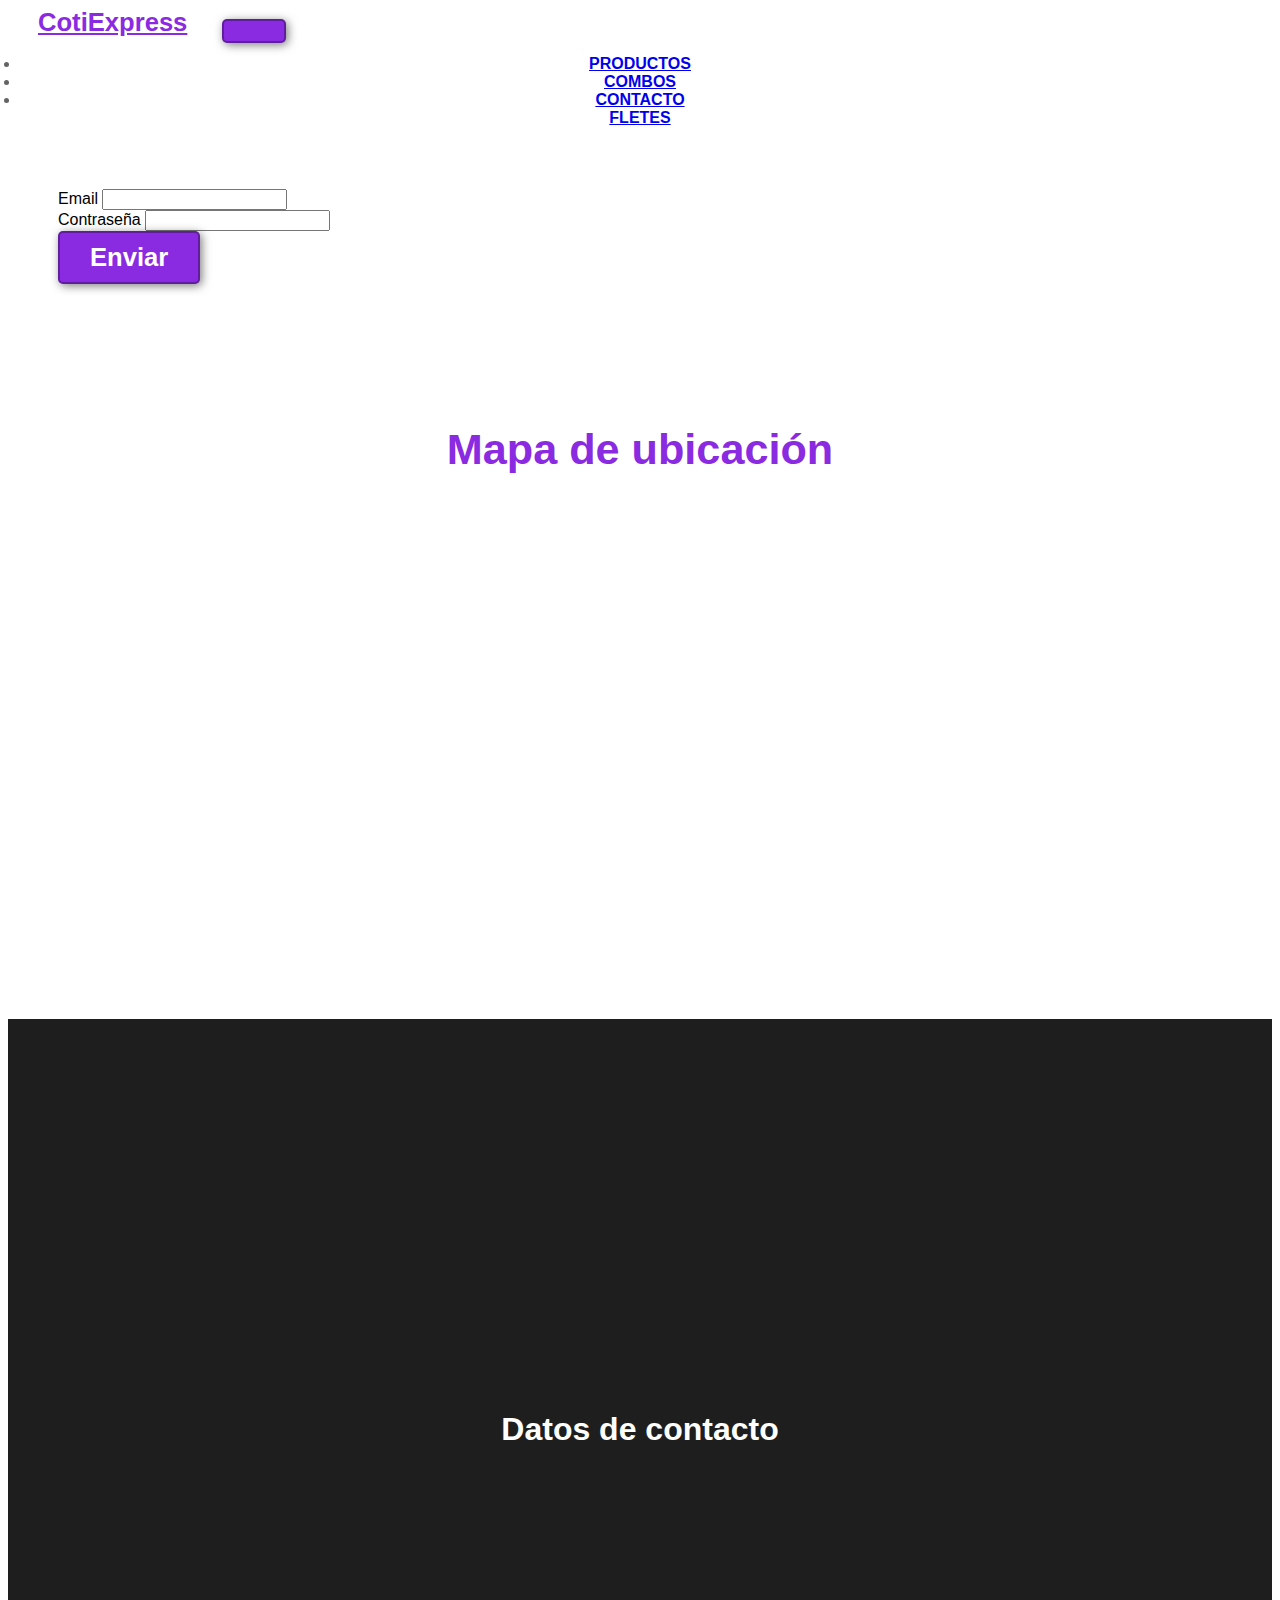
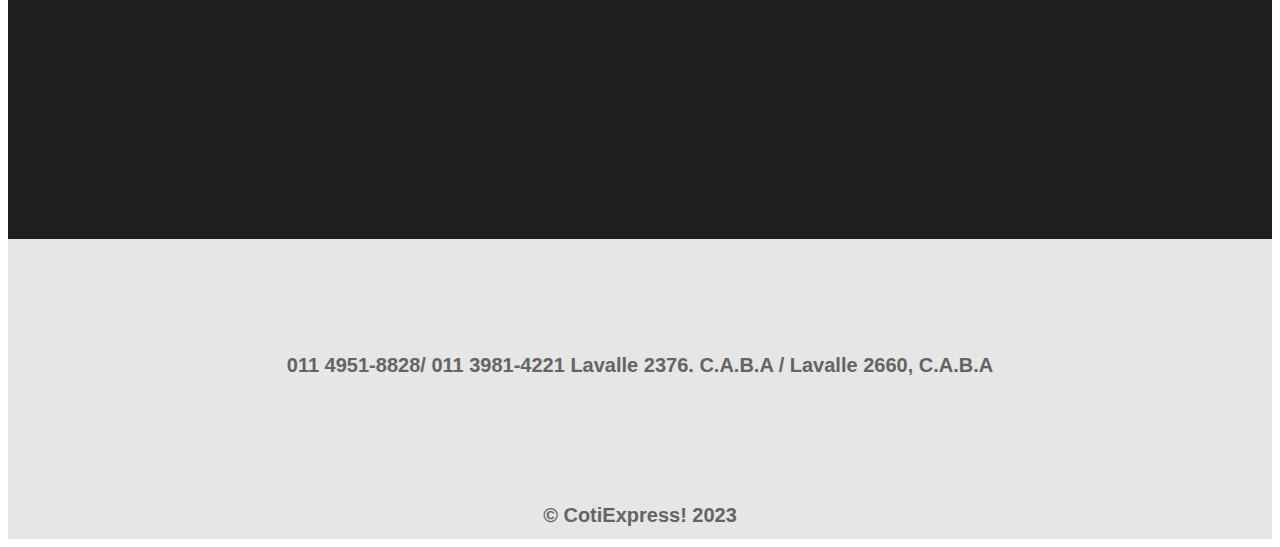
<file: contacto.html>
<!DOCTYPE html>
<html lang="en">

<head>
    <meta charset="UTF-8">
    <meta http-equiv="X-UA-Compatible" content="IE=edge">
    <meta name="viewport" content="width=device-width, initial-scale=1.0">
    <title>CotiExpress/Contacto</title>
    <meta name="description"
        content="Comunicate con nosotros para comprar nuestros articulos, asistencia y atencion online las 24 hs">

    <link href="https://cdn.jsdelivr.net/npm/bootstrap@5.3.0-alpha1/dist/css/bootstrap.min.css" rel="stylesheet"
        integrity="sha384-GLhlTQ8iRABdZLl6O3oVMWSktQOp6b7In1Zl3/Jr59b6EGGoI1aFkw7cmDA6j6gD" crossorigin="anonymous">

    <link rel="stylesheet" href="estilo.css">

    <link rel="icon" type="image/jpg" href="media/icons8-ecommerce-64.png" />
</head>

<body>

    <nav class="navbar navbar-expand-lg bg-body-tertiary">
        <div class="container-fluid">
            <a class="navbar-brand" href="index.html">CotiExpress</a>
            <button class="navbar-toggler" type="button" data-bs-toggle="collapse"
                data-bs-target="#navbarSupportedContent" aria-controls="navbarSupportedContent" aria-expanded="false"
                aria-label="Toggle navigation">
                <span class="navbar-toggler-icon"></span>
            </button>
            <div class="collapse navbar-collapse" id="navbarSupportedContent">
                <ul class="navbar-nav me-auto mb-2 mb-lg-0">
                    <li class="nav-item">
                        <a class="nav-link active" aria-current="page" href="productos.html">PRODUCTOS</a>
                    </li>
                    <li class="nav-item">
                        <a class="nav-link active" aria-current="page" href="combos.html">COMBOS</a>
                    </li>
                    <li class="nav-item">
                        <a class="nav-link active" aria-current="page" href="contacto.html">CONTACTO</a>
                    </li>
                    </li>
                    <a class="nav-link active" aria-current="page" href="fletes.html">FLETES</a>
                    </li>
                </ul>
            </div>
        </div>
    </nav>

    <form>
        <div class="mb-3">
            <label for="exampleInputEmail1" class="form-label">Email</label>
            <input type="email" class="form-control" id="exampleInputEmail1" aria-describedby="emailHelp">
        </div>
        <div class="mb-3">
            <label for="exampleInputPassword1" class="form-label">Contraseña</label>
            <input type="password" class="form-control" id="exampleInputPassword1">
        </div>
        <button id="form" type="submit">Enviar</button>
    </form>

    <h2 class="titulo">Mapa de ubicación</h2>
    <main>
        <div class="col">
            <iframe
                src="https://www.google.com/maps/embed?pb=!1m18!1m12!1m3!1d2322.1614554521807!2d-58.405456814339054!3d-34.60334664869416!2m3!1f0!2f0!3f0!3m2!1i1024!2i768!4f13.1!3m3!1m2!1s0x95bcca92c803e901%3A0xadb1e9d280b5af93!2sLavalle%202660%2C%20C1052AAH%20CABA!5e0!3m2!1ses-419!2sar!4v1674403292411!5m2!1ses-419!2sar"
                width="100%" height="450" style="border: 100px;" allowfullscreen="" loading="lazy"
                referrerpolicy="no-referrer-when-downgrade"></iframe>
    </main>
    </div>

    <footer>
        <section id="final">
            <h3>Datos de contacto</h3>
        </section>


        <div class="container">

            <p>011 4951-8828/ 011 3981-4221
                Lavalle 2376. C.A.B.A / Lavalle 2660, C.A.B.A
            </p>
        </div>

        <div class="container">
            <p>&copy; CotiExpress! 2023</p>
        </div>
    </footer>

    <script src="https://cdn.jsdelivr.net/npm/bootstrap@5.3.0-alpha1/dist/js/bootstrap.bundle.min.js"
        integrity="sha384-w76AqPfDkMBDXo30jS1Sgez6pr3x5MlQ1ZAGC+nuZB+EYdgRZgiwxhTBTkF7CXvN"
        crossorigin="anonymous"></script>
</body>

</html>
</file>
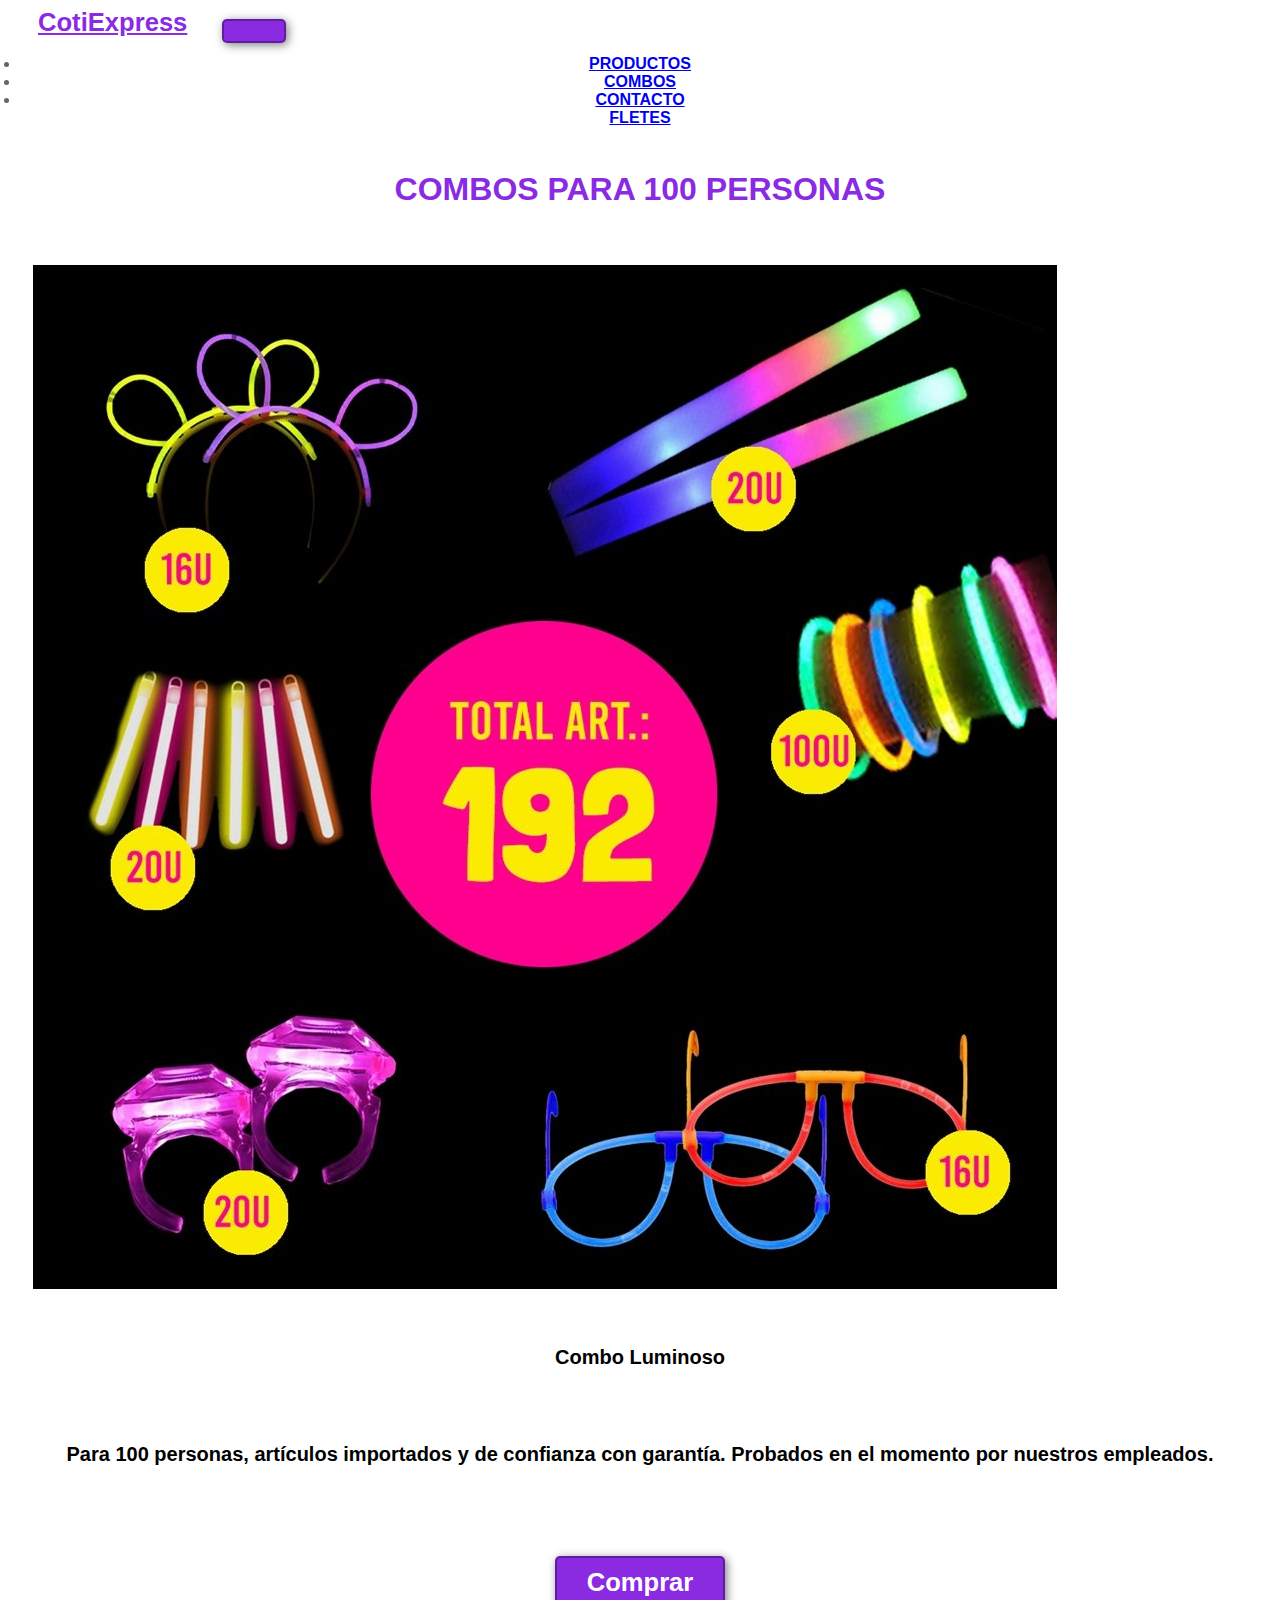
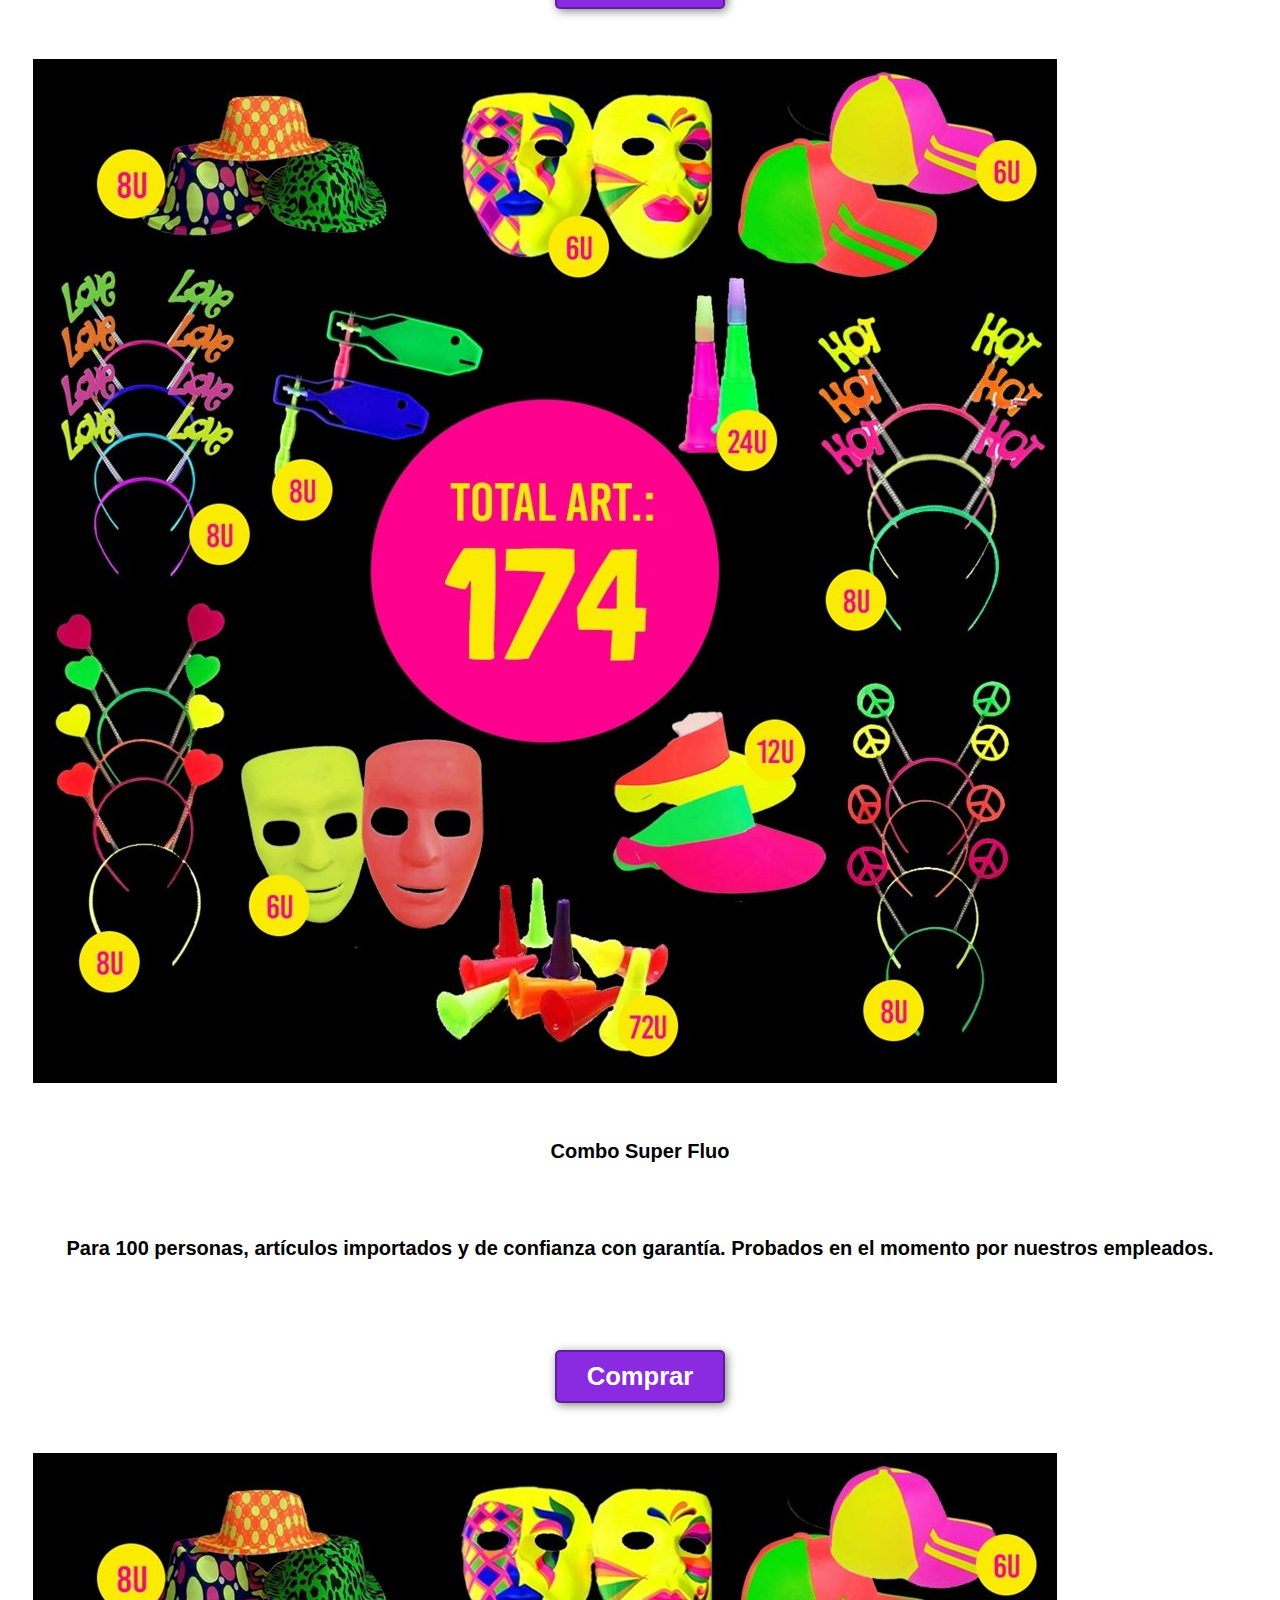
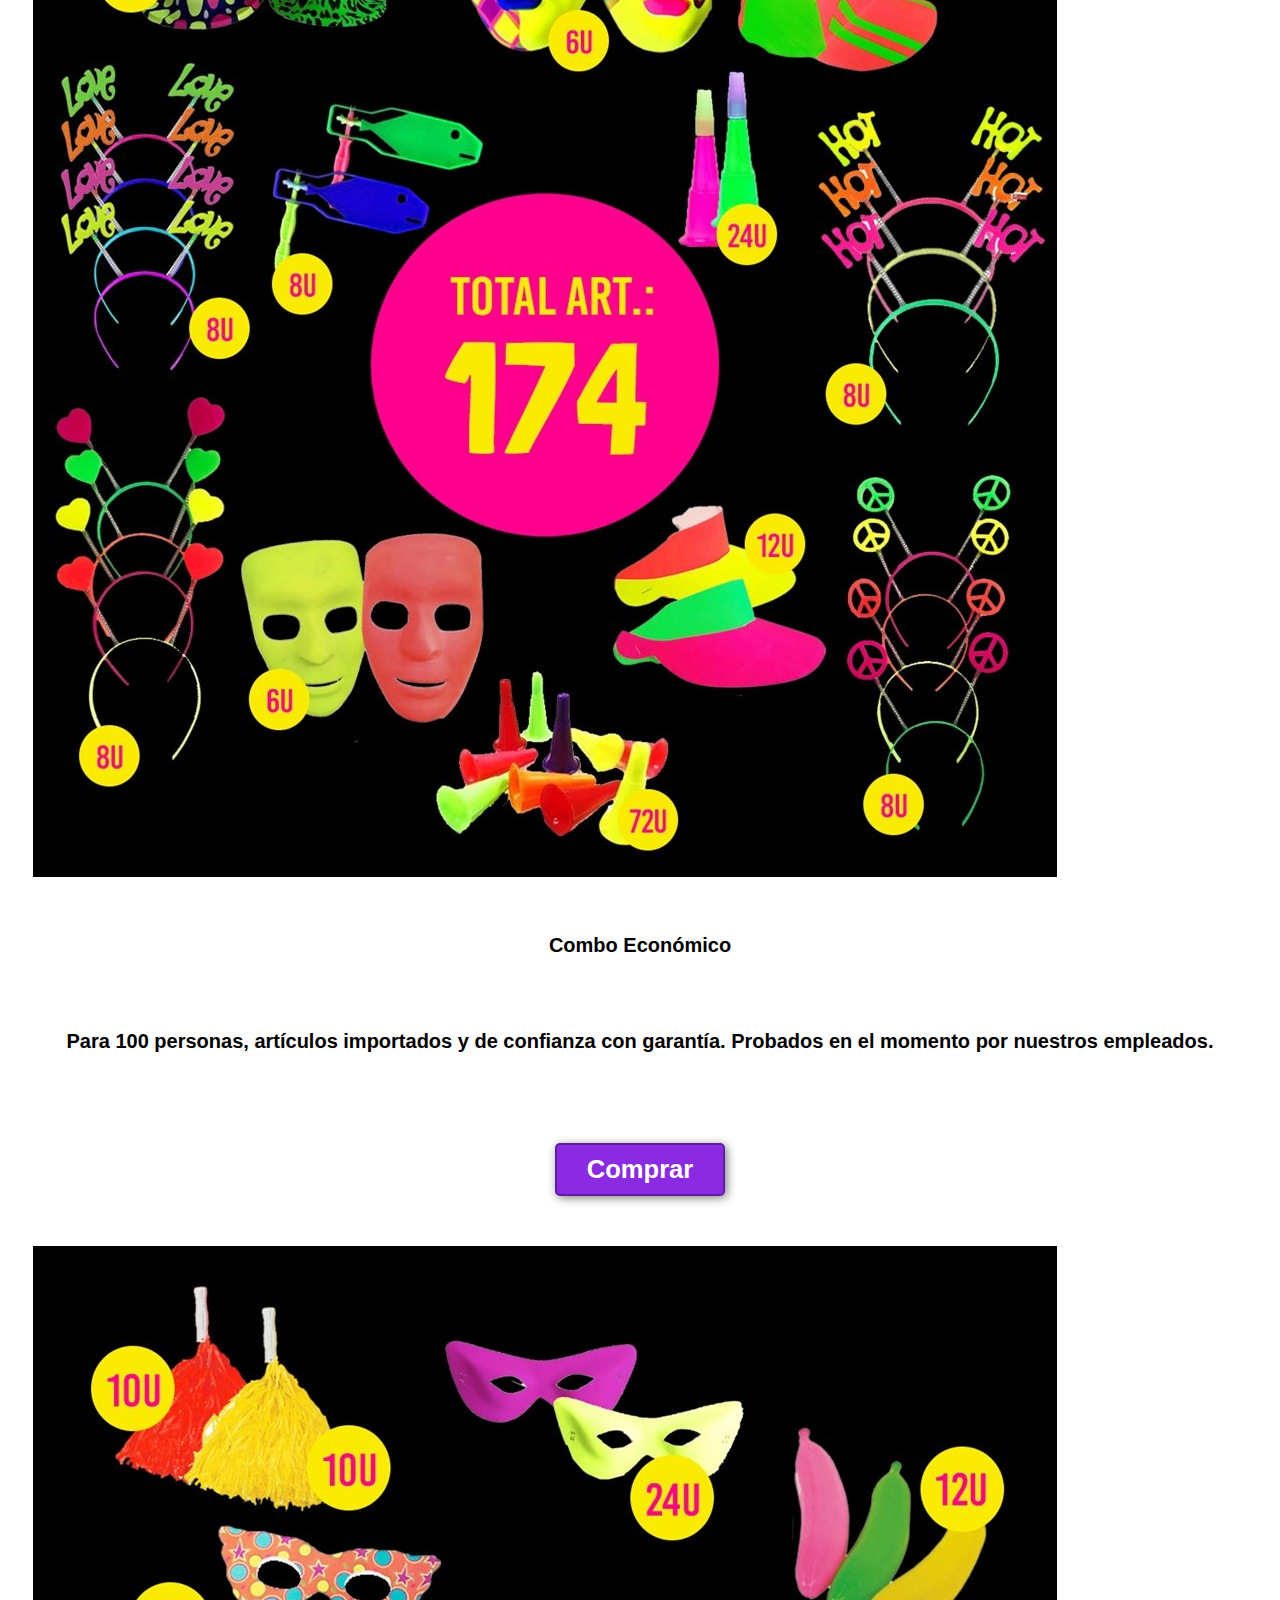
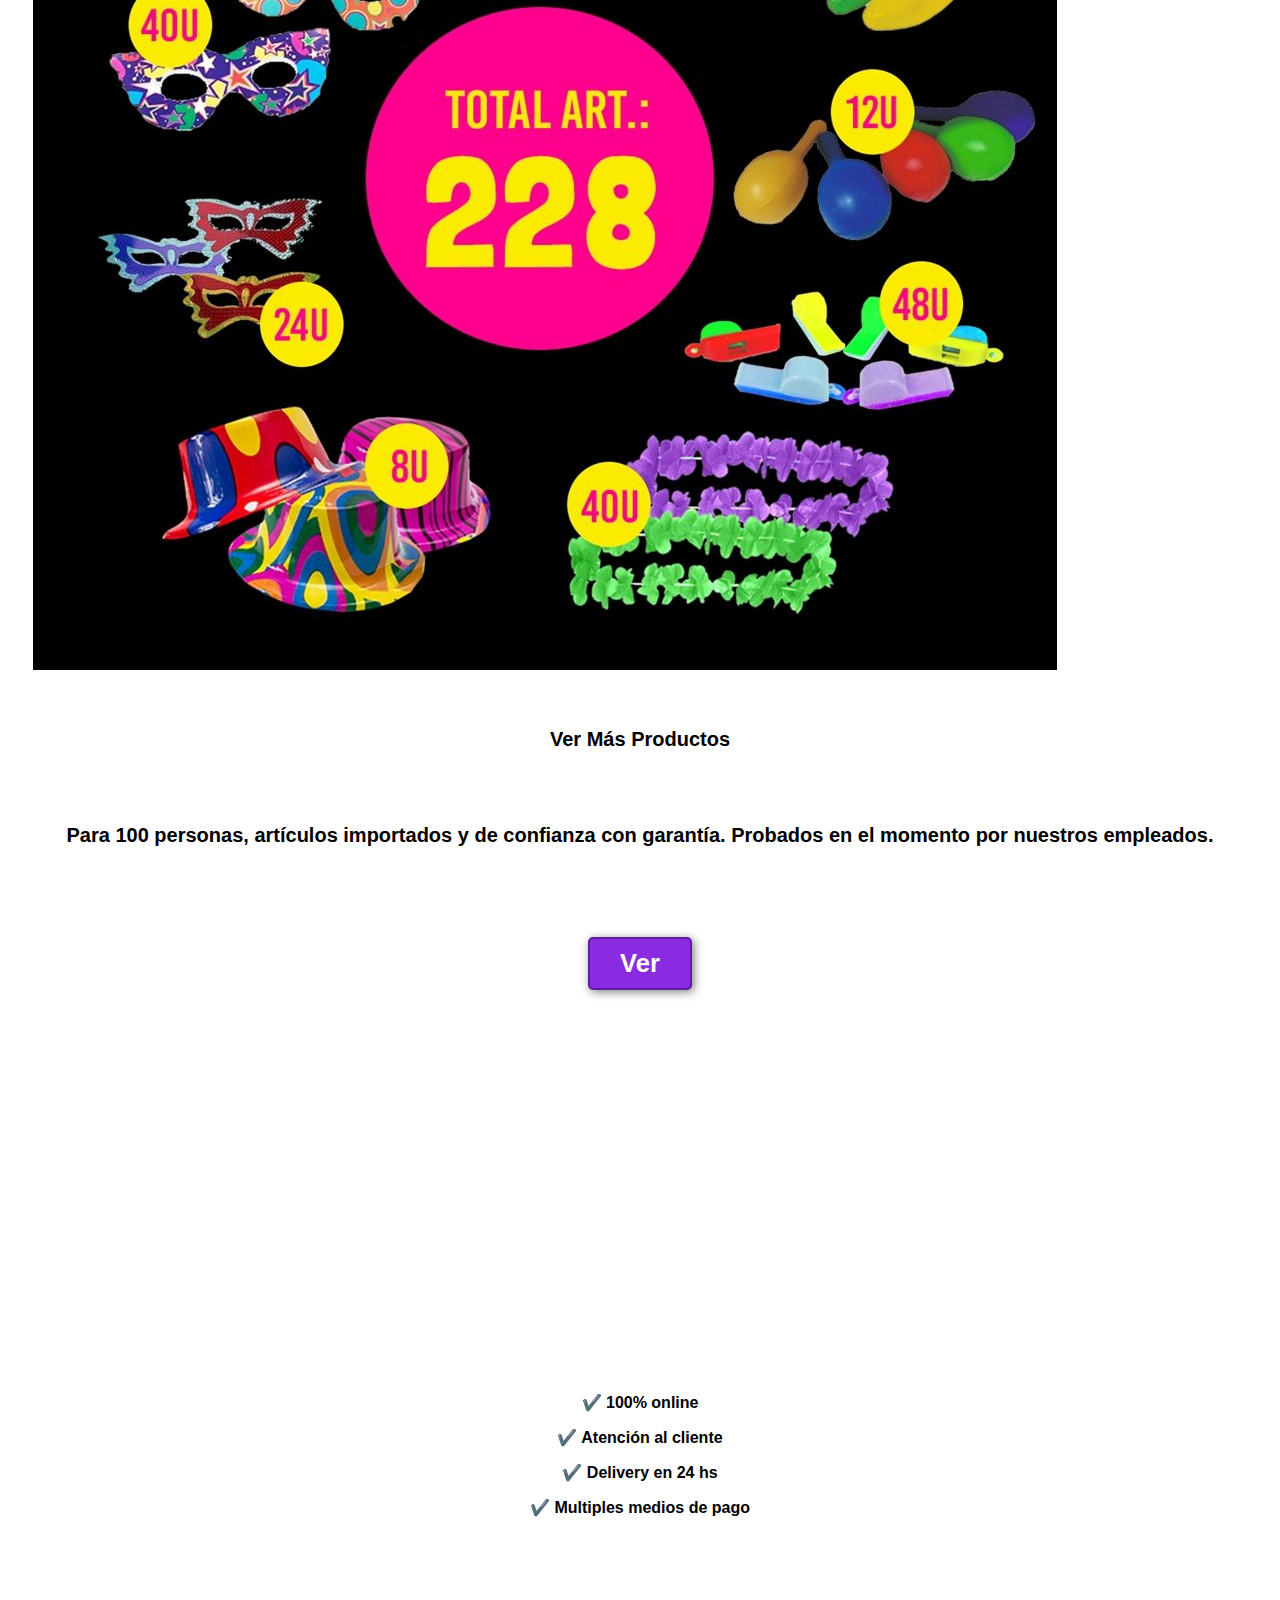
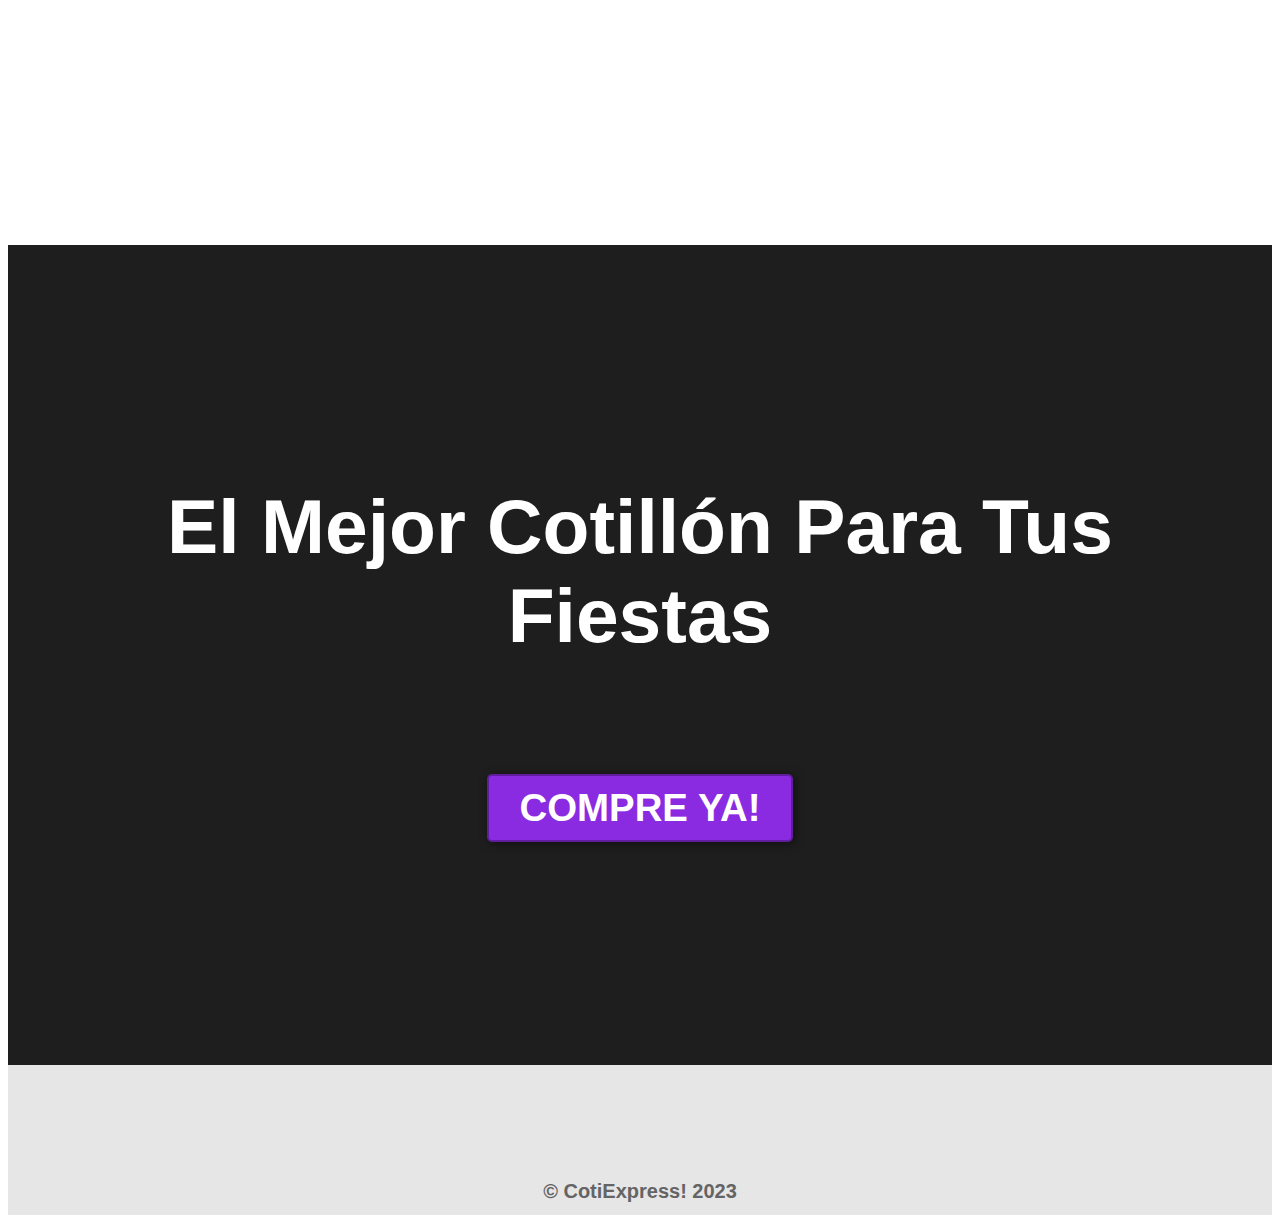
<file: html/combos.html>
<!DOCTYPE html>
<html lang="en">

<head>
    <meta charset="UTF-8">
    <meta http-equiv="X-UA-Compatible" content="IE=edge">
    <meta name="viewport" content="width=device-width, initial-scale=1.0">
    <title>CotiExpress</title>
    <meta name="description"
        content="Somos el cotillón número uno de Argentina, articulos de cotillón para fiestas importados baratos y express.">

    <link href="https://cdn.jsdelivr.net/npm/bootstrap@5.3.0-alpha1/dist/css/bootstrap.min.css" rel="stylesheet"
        integrity="sha384-GLhlTQ8iRABdZLl6O3oVMWSktQOp6b7In1Zl3/Jr59b6EGGoI1aFkw7cmDA6j6gD" crossorigin="anonymous">

    <link rel="stylesheet" href="../style/estilo.css">

    <link rel="icon" type="image/jpg" href="../media/icons8-ecommerce-64.png" />
</head>

<body>

    <nav class="navbar navbar-expand-lg bg-body-tertiary">
        <div class="container-fluid">
            <a class="navbar-brand" href="../index.html">CotiExpress</a>
            <button class="navbar-toggler" type="button" data-bs-toggle="collapse"
                data-bs-target="#navbarSupportedContent" aria-controls="navbarSupportedContent" aria-expanded="false"
                aria-label="Toggle navigation">
                <span class="navbar-toggler-icon"></span>
            </button>
            <div class="collapse navbar-collapse" id="navbarSupportedContent">
                <ul class="navbar-nav me-auto mb-2 mb-lg-0">
                    <li class="nav-item">
                        <a class="nav-link active" aria-current="page" href="../html/productos.html">PRODUCTOS</a>
                    </li>
                    <li class="nav-item">
                        <a class="nav-link active" aria-current="page" href="../html/combos.html">COMBOS</a>
                    </li>
                    <li class="nav-item">
                        <a class="nav-link active" aria-current="page" href="../html/contacto.html">CONTACTO</a>
                    </li>
                    </li>
                    <a class="nav-link active" aria-current="page" href="../html/fletes.html">FLETES</a>
                    </li>
                </ul>
            </div>
        </div>
    </nav>

    <h3 style=" font-weight: bold;
    color: blueviolet;
    text-align: center; ">COMBOS PARA 100 PERSONAS</h3>

    <div class="descripcion">
        <div class="row row-cols-1 row-cols-md-2 g-4">
            <div class="col">
                <div class="card">
                    <img src="../media/luminico.jpg" class="card-img-top" alt="Cotillón lumínico">
                    <div class="card-body">
                        <h5 style="font-size: 1.25em; padding: 20px; text-align: center; font-weight: bold;"
                            class="card-title">Combo Luminoso</h5>
                        <p style="font-size: 1.25em; padding: 20px; text-align: center; font-weight: bold;"
                            class="card-text">Para 100 personas, artículos importados y de confianza con garantía.
                            Probados en el momento
                            por nuestros empleados.</p>
                        <form action="../html/contacto.html">
                            <div style="text-align: center ;">
                                <button>Comprar</button>
                            </div>
                        </form>
                    </div>
                </div>
            </div>
            <div class="col">
                <div class="card">
                    <img src="../media/fluor.jpg" class="card-img-top" alt="Cotillón fluor">
                    <div class="card-body">
                        <h5 style="font-size: 1.25em; padding: 20px; text-align: center; font-weight: bold;"
                            class="card-title">Combo Super Fluo</h5>
                        <p style="font-size: 1.25em; padding: 20px; text-align: center; font-weight: bold;"
                            class="card-text">Para 100 personas, artículos importados y de confianza con garantía.
                            Probados en el momento
                            por nuestros empleados.</p>
                        <form action="../html/contacto.html">
                            <div style="text-align: center ;">
                                <button>Comprar</button>
                            </div>
                        </form>
                    </div>
                </div>
            </div>
            <div class="col">
                <div class="card">
                    <img src="../media/economicocombo.jpg" class="card-img-top" alt="Combo económico">
                    <div class="card-body">
                        <h5 style="font-size: 1.25em; padding: 20px; text-align: center; font-weight: bold;"
                            class="card-title">Combo Económico</h5>
                        <p style="font-size: 1.25em; padding: 20px; text-align: center; font-weight: bold;"
                            class="card-text">Para 100 personas, artículos importados y de confianza con garantía.
                            Probados en el momento
                            por nuestros empleados.</p>
                        <form action="../html/contacto.html">
                            <div style="text-align: center ;">
                                <button>Comprar</button>
                            </div>
                        </form>
                    </div>
                </div>
            </div>
            <div class="col">
                <div class="card">
                    <img src="../media/articulos-productos.jpg" class="card-img-top" alt="Otros Productos">
                    <div class="card-body">
                        <h5 style="font-size: 1.25em; padding: 20px; text-align: center; font-weight: bold;"
                            class="card-title">Ver Más Productos</h5>
                        <p style="font-size: 1.25em; padding: 20px; text-align: center; font-weight: bold;"
                            class="card-text">Para 100 personas, artículos importados y de confianza con garantía.
                            Probados en el momento
                            por nuestros empleados.</p>
                        <form action="../html/productos.html">
                            <div style="text-align: center ;">
                                <button>Ver</button>
                            </div>
                        </form>
                    </div>
                </div>
            </div>
        </div>
    </div>

    <section id="caracteristicas">
        <div class="container">
            <ul>
                <li>✔️ 100% online</li>
                <li>✔️ Atención al cliente</li>
                <li>✔️ Delivery en 24 hs</li>
                <li>✔️ Multiples medios de pago</li>
            </ul>
        </div>
    </section>

    <section id="final">
        <h2>El Mejor Cotillón Para Tus Fiestas</h2>
        <form action="../html/contacto.html">
            <button>COMPRE YA!</button>
        </form>
    </section>

    <footer>
        <div class="container">
            <p>&copy; CotiExpress! 2023</p>
        </div>
    </footer>

    <script src="https://cdn.jsdelivr.net/npm/bootstrap@5.3.0-alpha1/dist/js/bootstrap.bundle.min.js"
        integrity="sha384-w76AqPfDkMBDXo30jS1Sgez6pr3x5MlQ1ZAGC+nuZB+EYdgRZgiwxhTBTkF7CXvN"
        crossorigin="anonymous"></script>
</body>
</file>
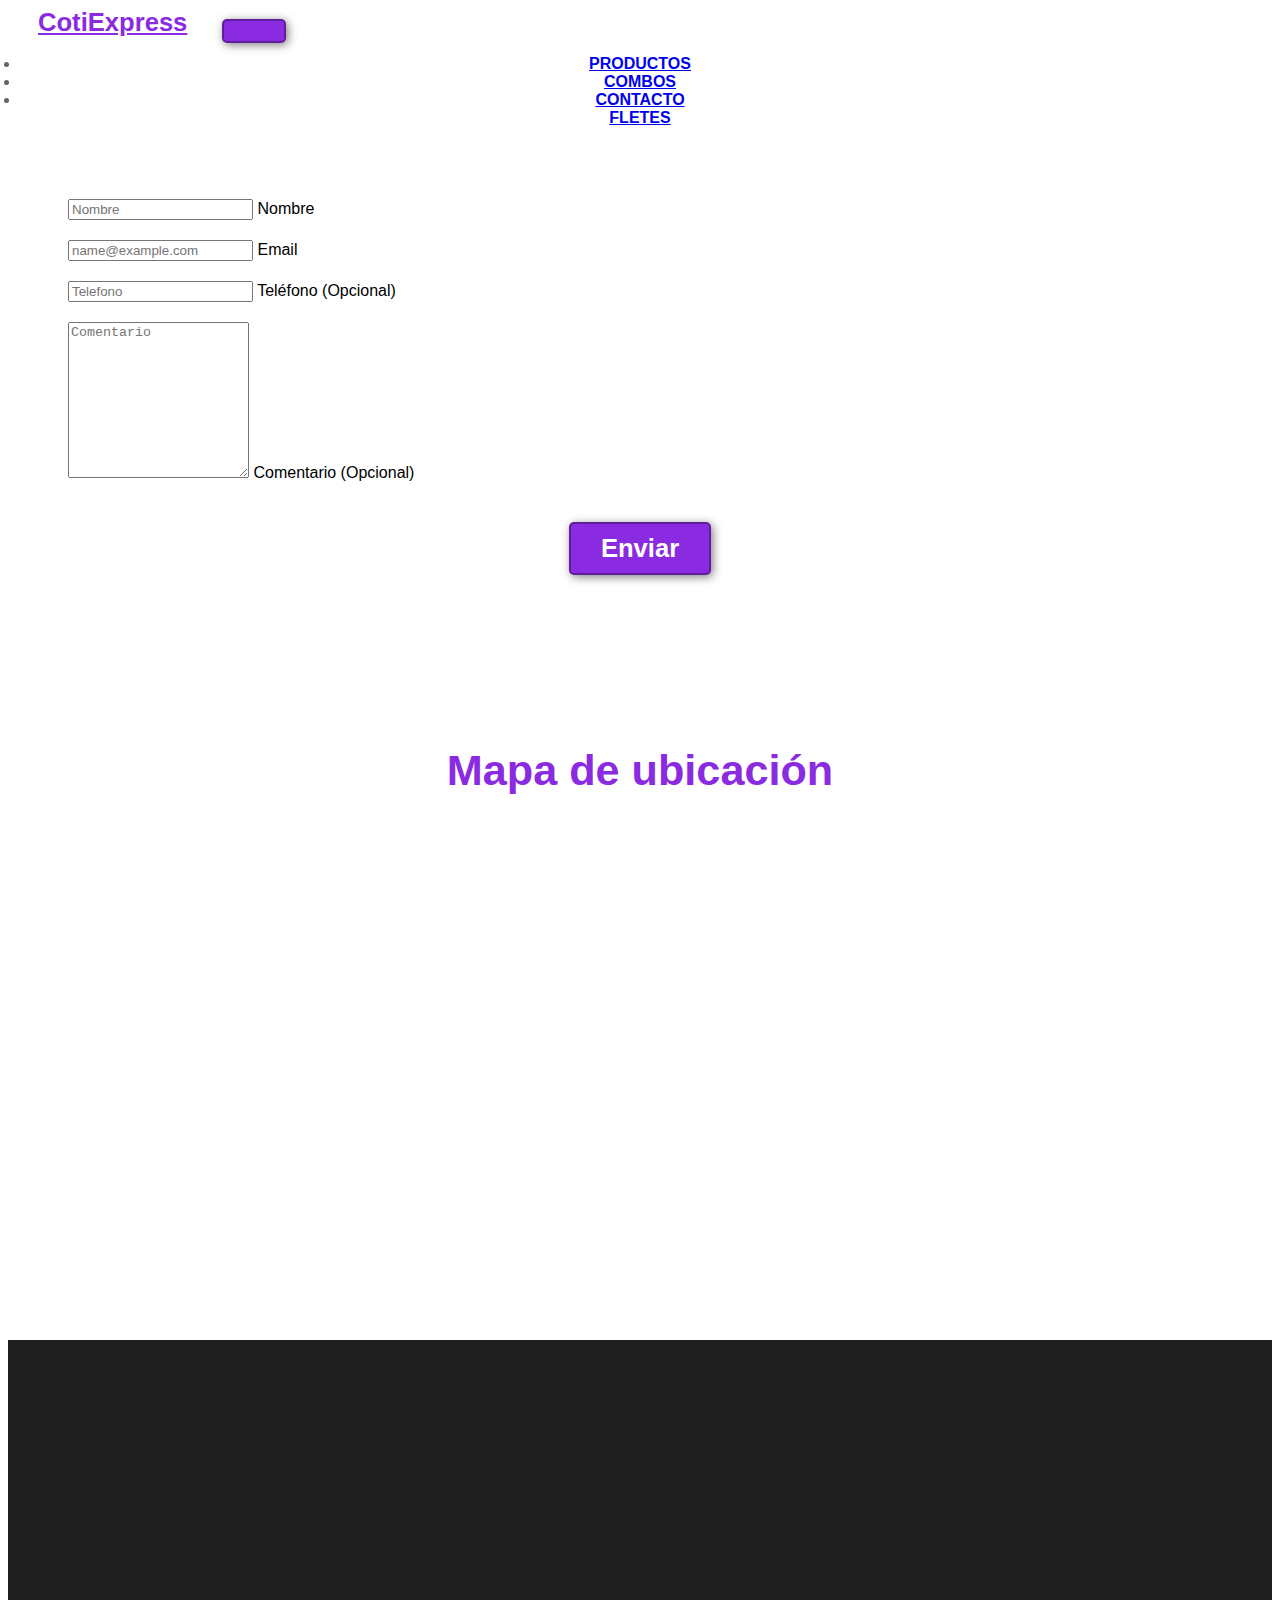
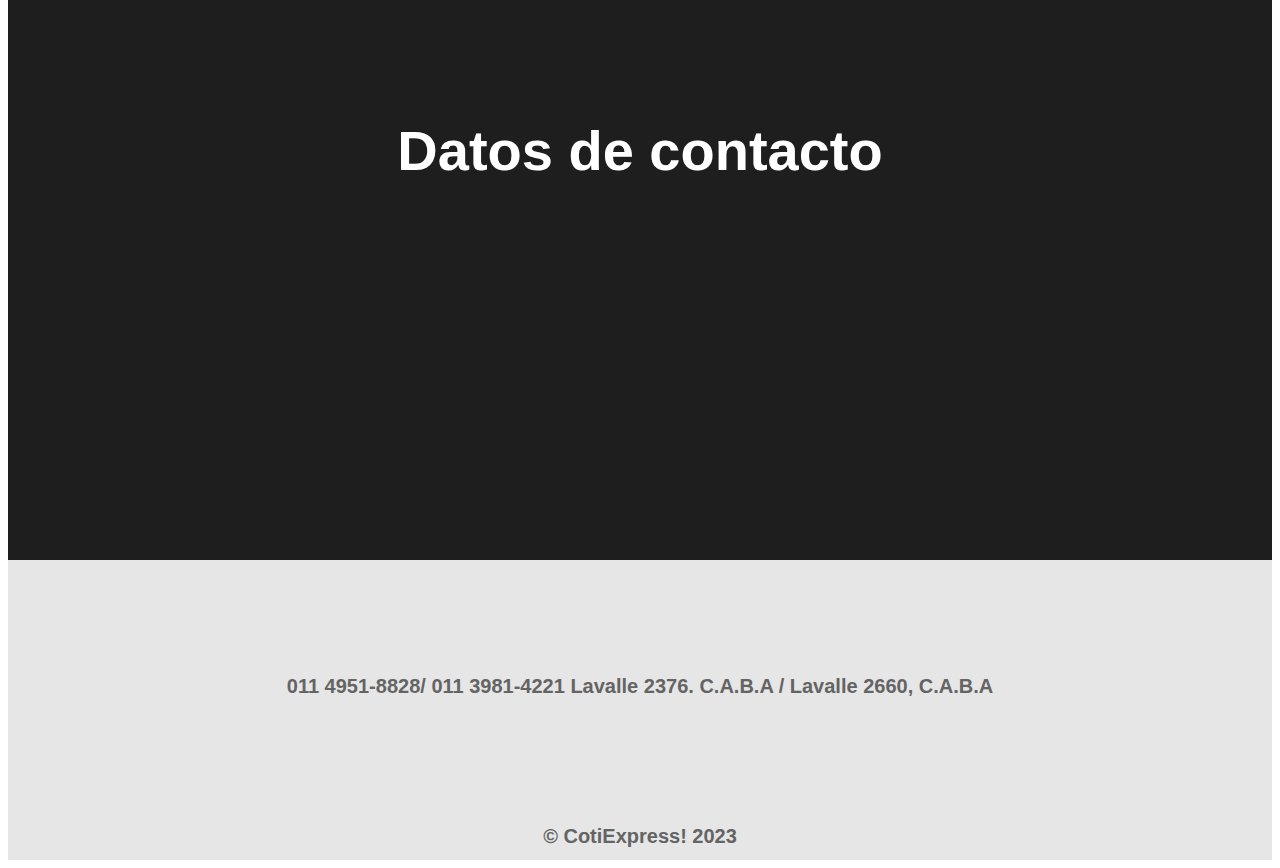
<file: html/contacto.html>
<!DOCTYPE html>
<html lang="en">

<head>
    <meta charset="UTF-8">
    <meta http-equiv="X-UA-Compatible" content="IE=edge">
    <meta name="viewport" content="width=device-width, initial-scale=1.0">
    <title>CotiExpress/Contacto</title>
    <meta name="description"
        content="Comunicate con nosotros para comprar nuestros articulos, asistencia y atencion online las 24 hs">

    <link href="https://cdn.jsdelivr.net/npm/bootstrap@5.3.0-alpha1/dist/css/bootstrap.min.css" rel="stylesheet"
        integrity="sha384-GLhlTQ8iRABdZLl6O3oVMWSktQOp6b7In1Zl3/Jr59b6EGGoI1aFkw7cmDA6j6gD" crossorigin="anonymous">

    <link rel="stylesheet" href="../style/estilo.css">

    <link rel="icon" type="image/jpg" href="../media/icons8-ecommerce-64.png" />
</head>

<body>

    <nav class="navbar navbar-expand-lg bg-body-tertiary">
        <div class="container-fluid">
            <a class="navbar-brand" href="../index.html">CotiExpress</a>
            <button class="navbar-toggler" type="button" data-bs-toggle="collapse"
                data-bs-target="#navbarSupportedContent" aria-controls="navbarSupportedContent" aria-expanded="false"
                aria-label="Toggle navigation">
                <span class="navbar-toggler-icon"></span>
            </button>
            <div class="collapse navbar-collapse" id="navbarSupportedContent">
                <ul class="navbar-nav me-auto mb-2 mb-lg-0">
                    <li class="nav-item">
                        <a class="nav-link active" aria-current="page" href="../html/productos.html">PRODUCTOS</a>
                    </li>
                    <li class="nav-item">
                        <a class="nav-link active" aria-current="page" href="../html/combos.html">COMBOS</a>
                    </li>
                    <li class="nav-item">
                        <a class="nav-link active" aria-current="page" href="../html/contacto.html">CONTACTO</a>
                    </li>
                    </li>
                    <a class="nav-link active" aria-current="page" href="../html/fletes.html">FLETES</a>
                    </li>
                </ul>
            </div>
        </div>
    </nav>

    <form>
        <div class="form-floating mb-3">
            <input type="text" class="form-control" id="floatingInput" placeholder="Nombre">
            <label for="floatingInput">Nombre</label>
        </div>
        <div class="form-floating mb-3">
            <input type="email" class="form-control" id="floatingInput" placeholder="name@example.com">
            <label for="floatingInput">Email</label>
        </div>
        <div class="form-floating">
            <input type="text" class="form-control" id="floatingInput" placeholder="Telefono">
            <label for="floatingInput">Teléfono (Opcional)</label>
        </div>
        <div class="form-floating">
            <textarea class="form-control" placeholder="Comentario" id="floatingTextarea2"
                style="height: 150px"></textarea>
            <label for="floatingTextarea2">Comentario (Opcional)</label>
        </div>
        <div class="boton-enviar">
            <button id="form" type="submit">Enviar</button>
        </div>
    </form>

    <h2 class="titulo">Mapa de ubicación</h2>
    <main>
        <div class="col">
            <iframe
                src="https://www.google.com/maps/embed?pb=!1m18!1m12!1m3!1d2322.1614554521807!2d-58.405456814339054!3d-34.60334664869416!2m3!1f0!2f0!3f0!3m2!1i1024!2i768!4f13.1!3m3!1m2!1s0x95bcca92c803e901%3A0xadb1e9d280b5af93!2sLavalle%202660%2C%20C1052AAH%20CABA!5e0!3m2!1ses-419!2sar!4v1674403292411!5m2!1ses-419!2sar"
                width="100%" height="450" style="border: 100px;" allowfullscreen="" loading="lazy"
                referrerpolicy="no-referrer-when-downgrade"></iframe>
    </main>
    </div>

    <footer>
        <section id="final">
            <h3 style="font-size: 3.5em;">Datos de contacto</h3>
        </section>


        <div class="container">

            <p>011 4951-8828/ 011 3981-4221
                Lavalle 2376. C.A.B.A / Lavalle 2660, C.A.B.A
            </p>
        </div>

        <div class="container">
            <p>&copy; CotiExpress! 2023</p>
        </div>
    </footer>

    <script src="https://cdn.jsdelivr.net/npm/bootstrap@5.3.0-alpha1/dist/js/bootstrap.bundle.min.js"
        integrity="sha384-w76AqPfDkMBDXo30jS1Sgez6pr3x5MlQ1ZAGC+nuZB+EYdgRZgiwxhTBTkF7CXvN"
        crossorigin="anonymous"></script>
</body>

</html>
</file>
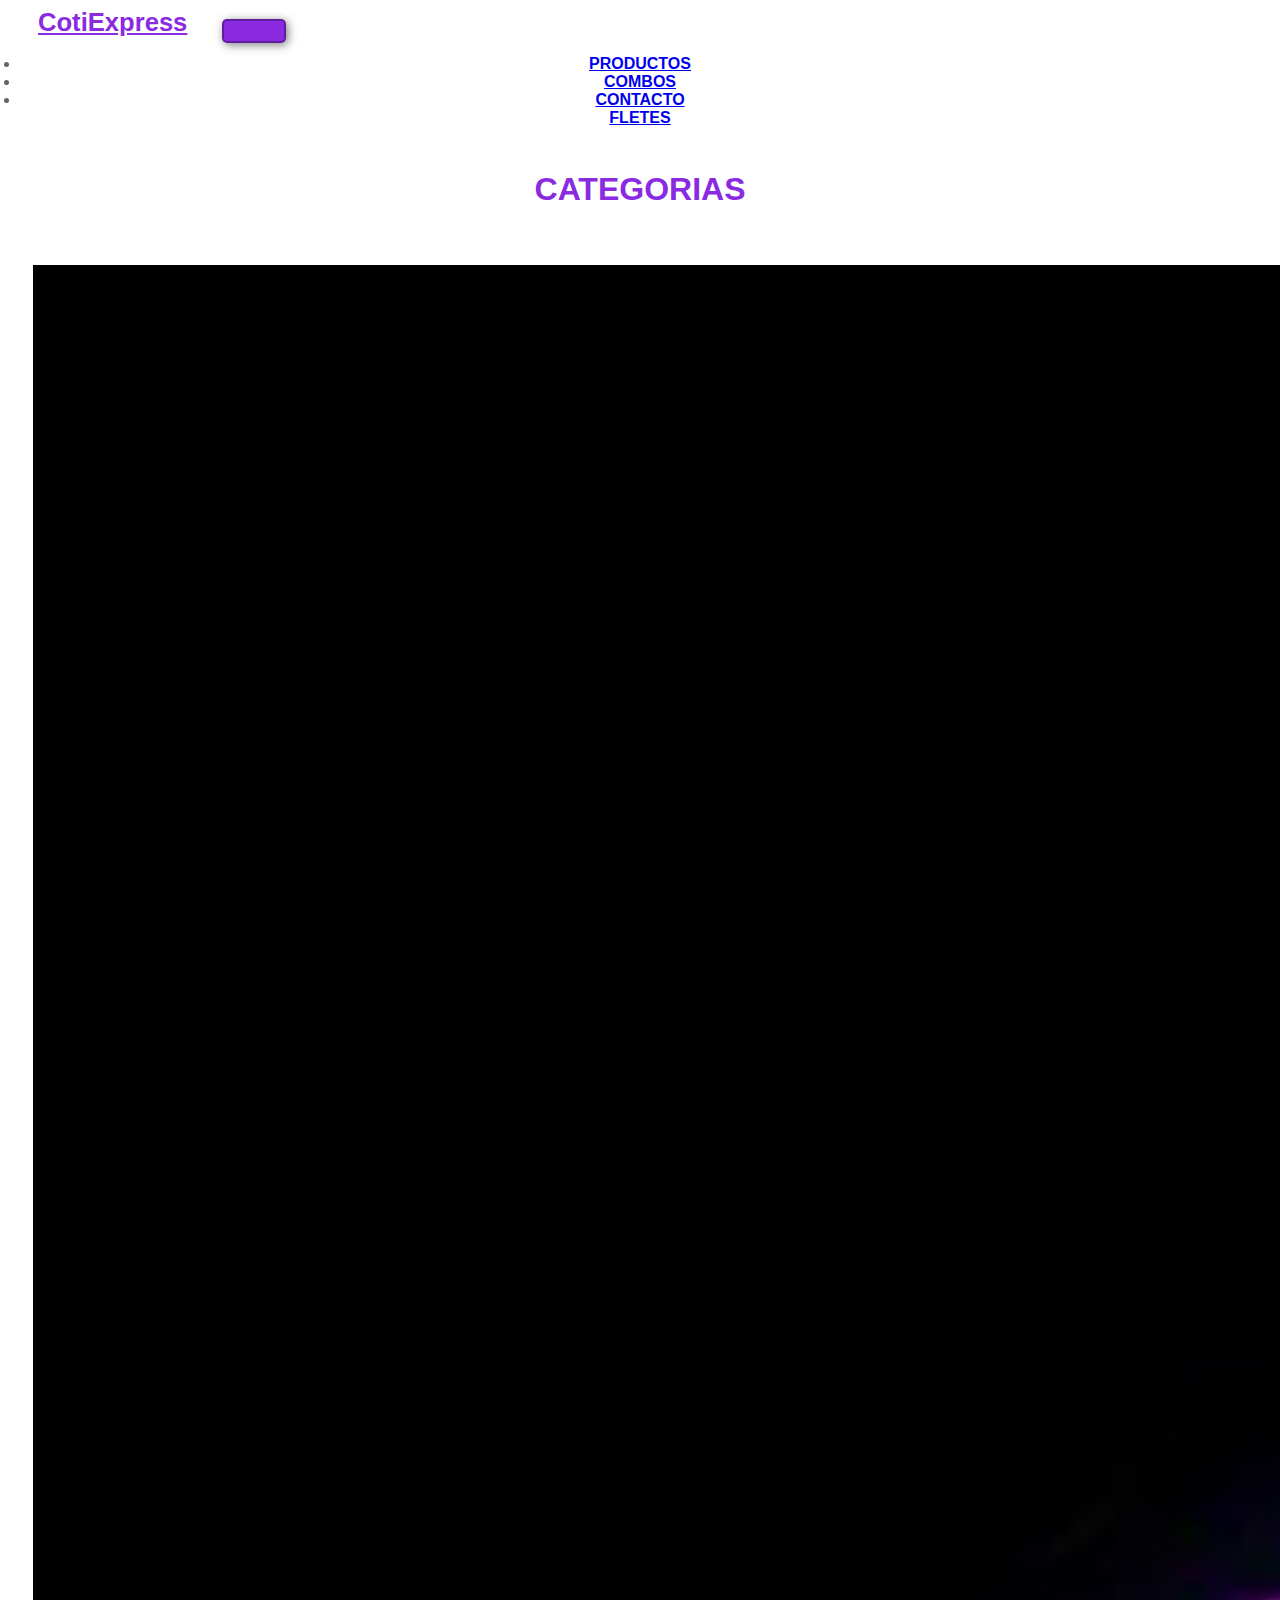
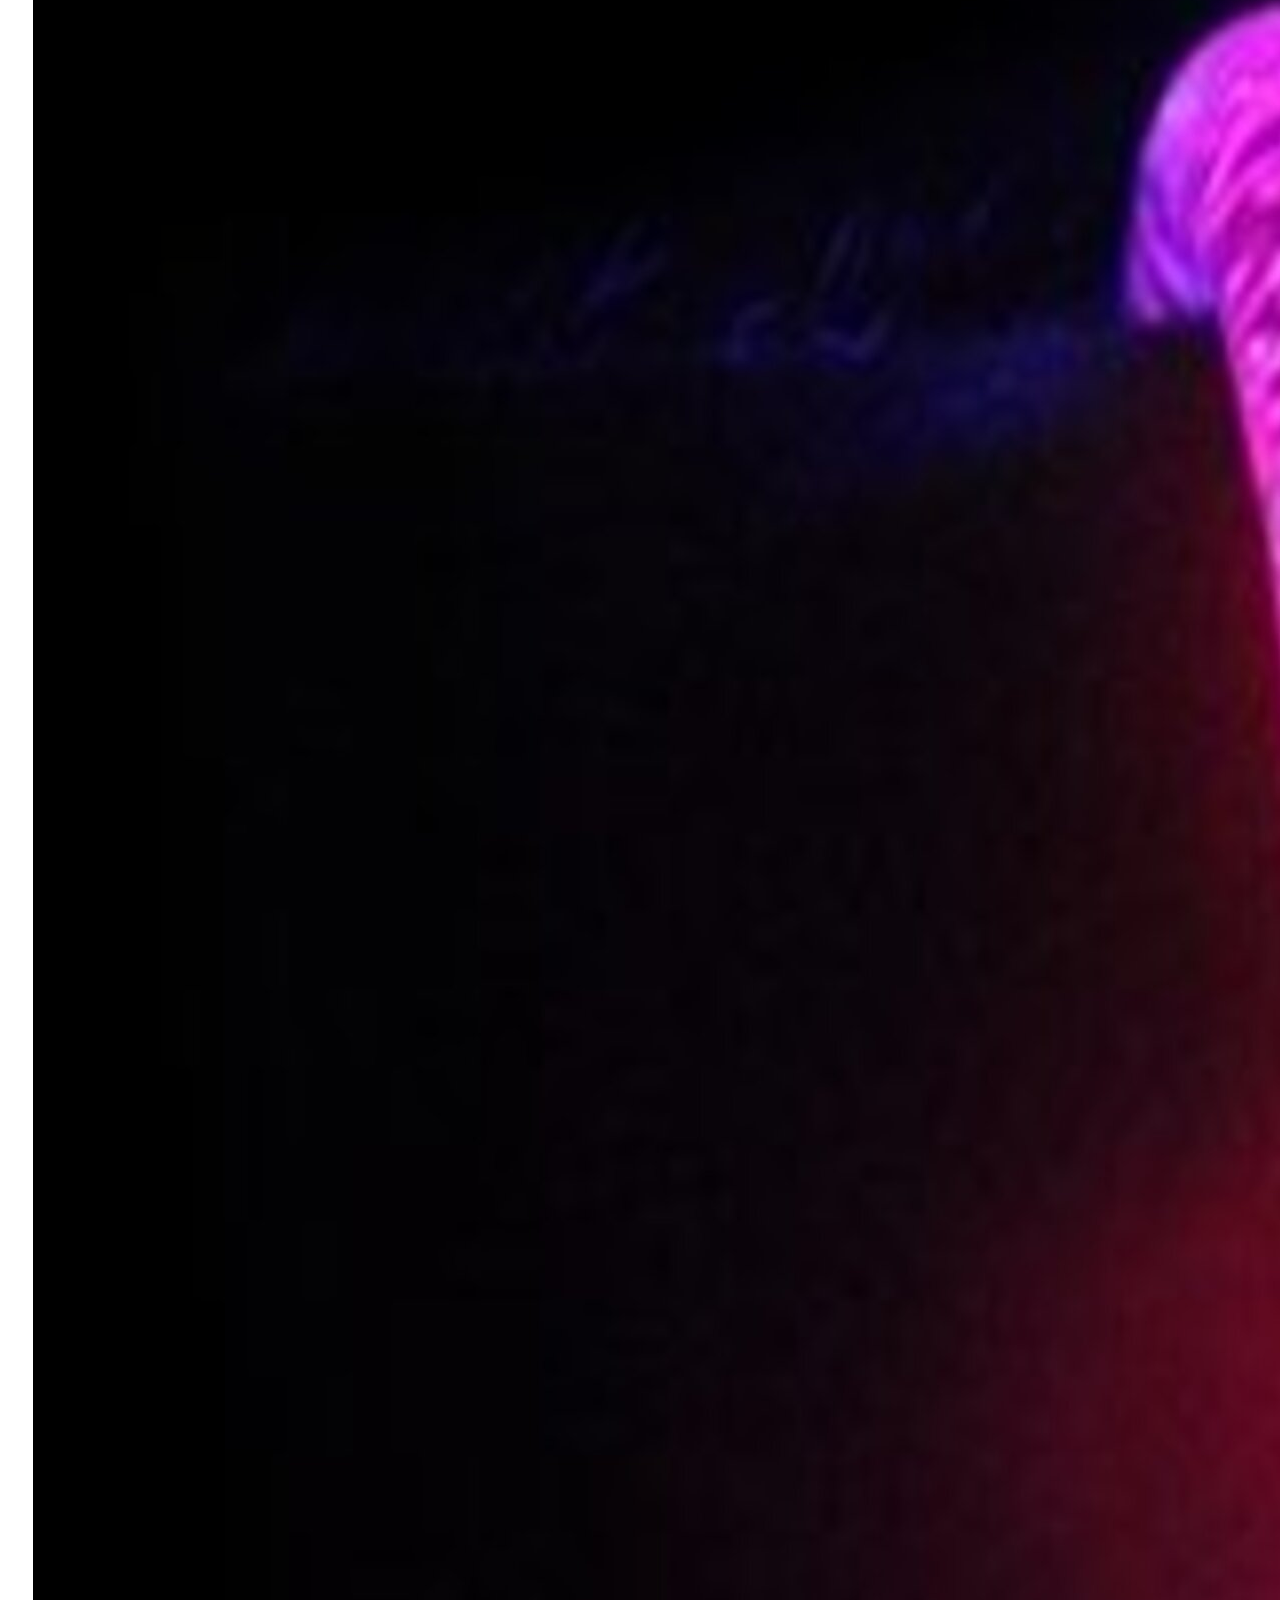
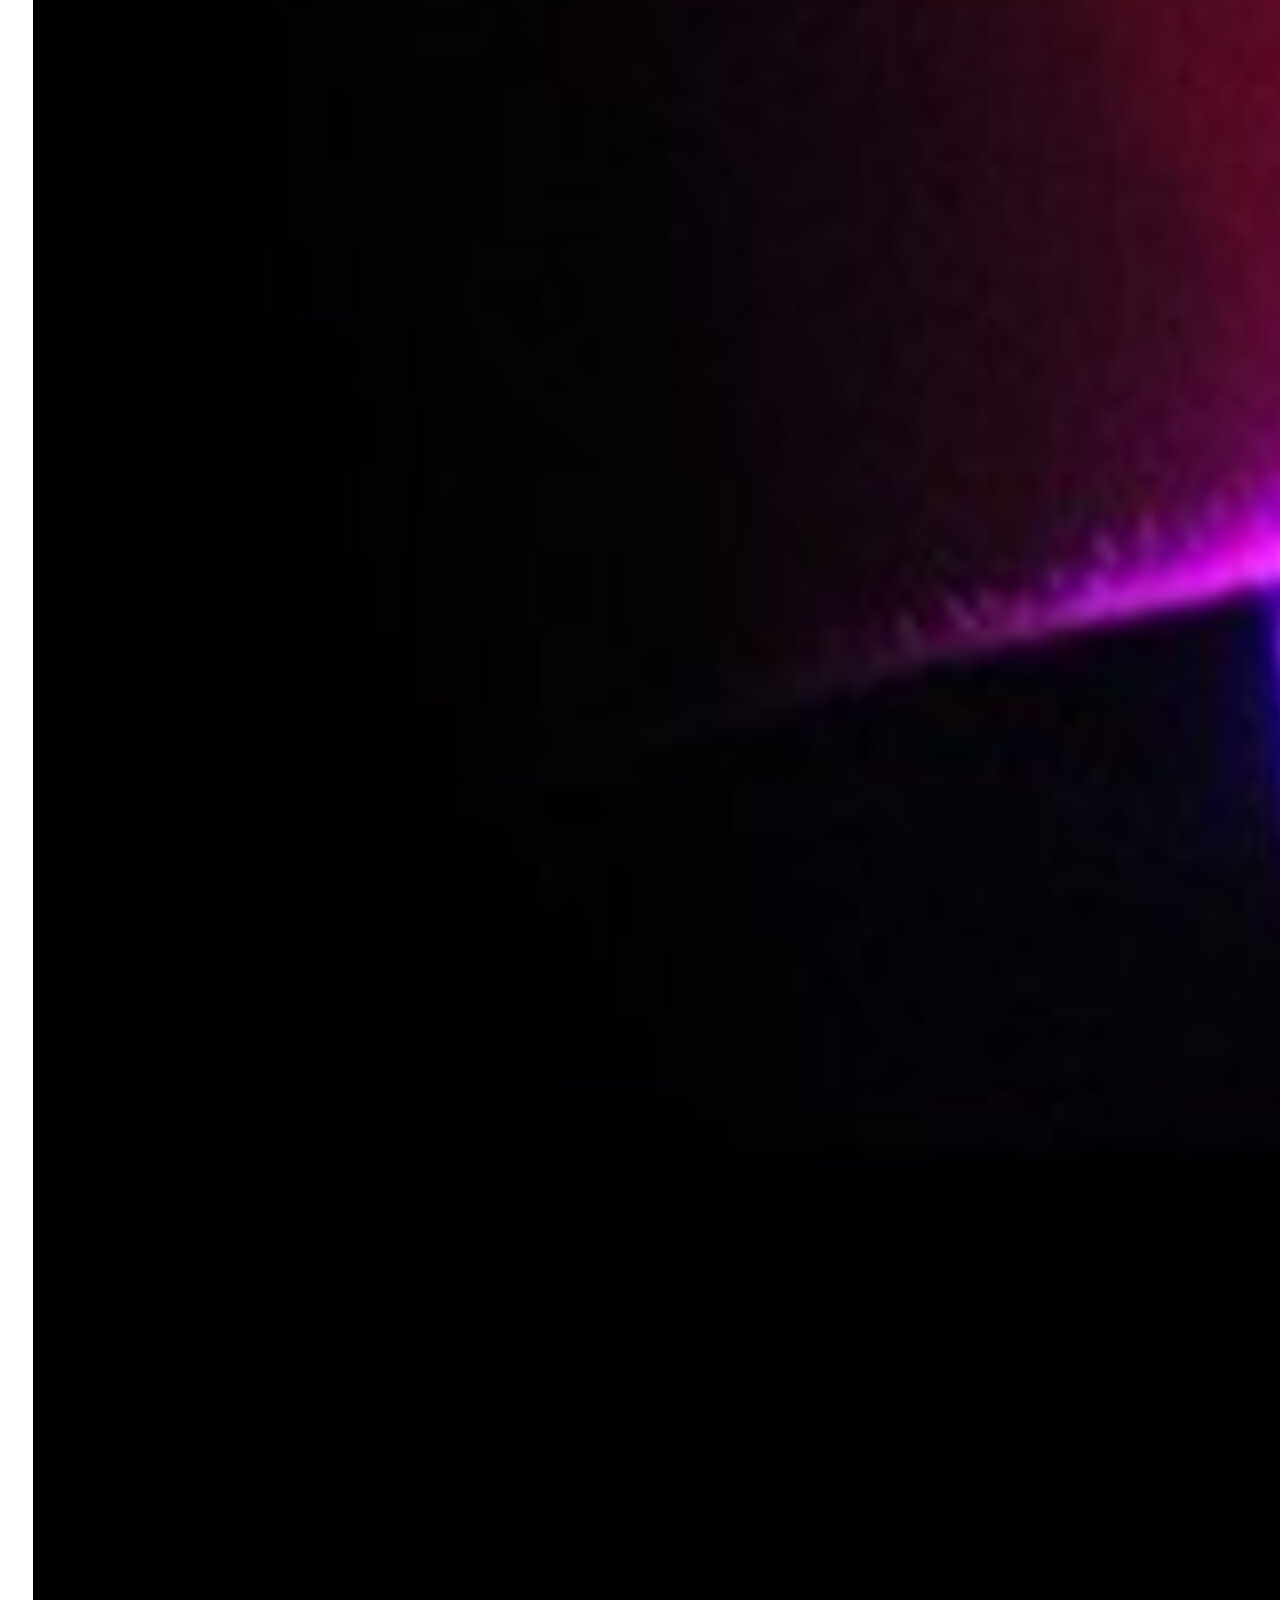
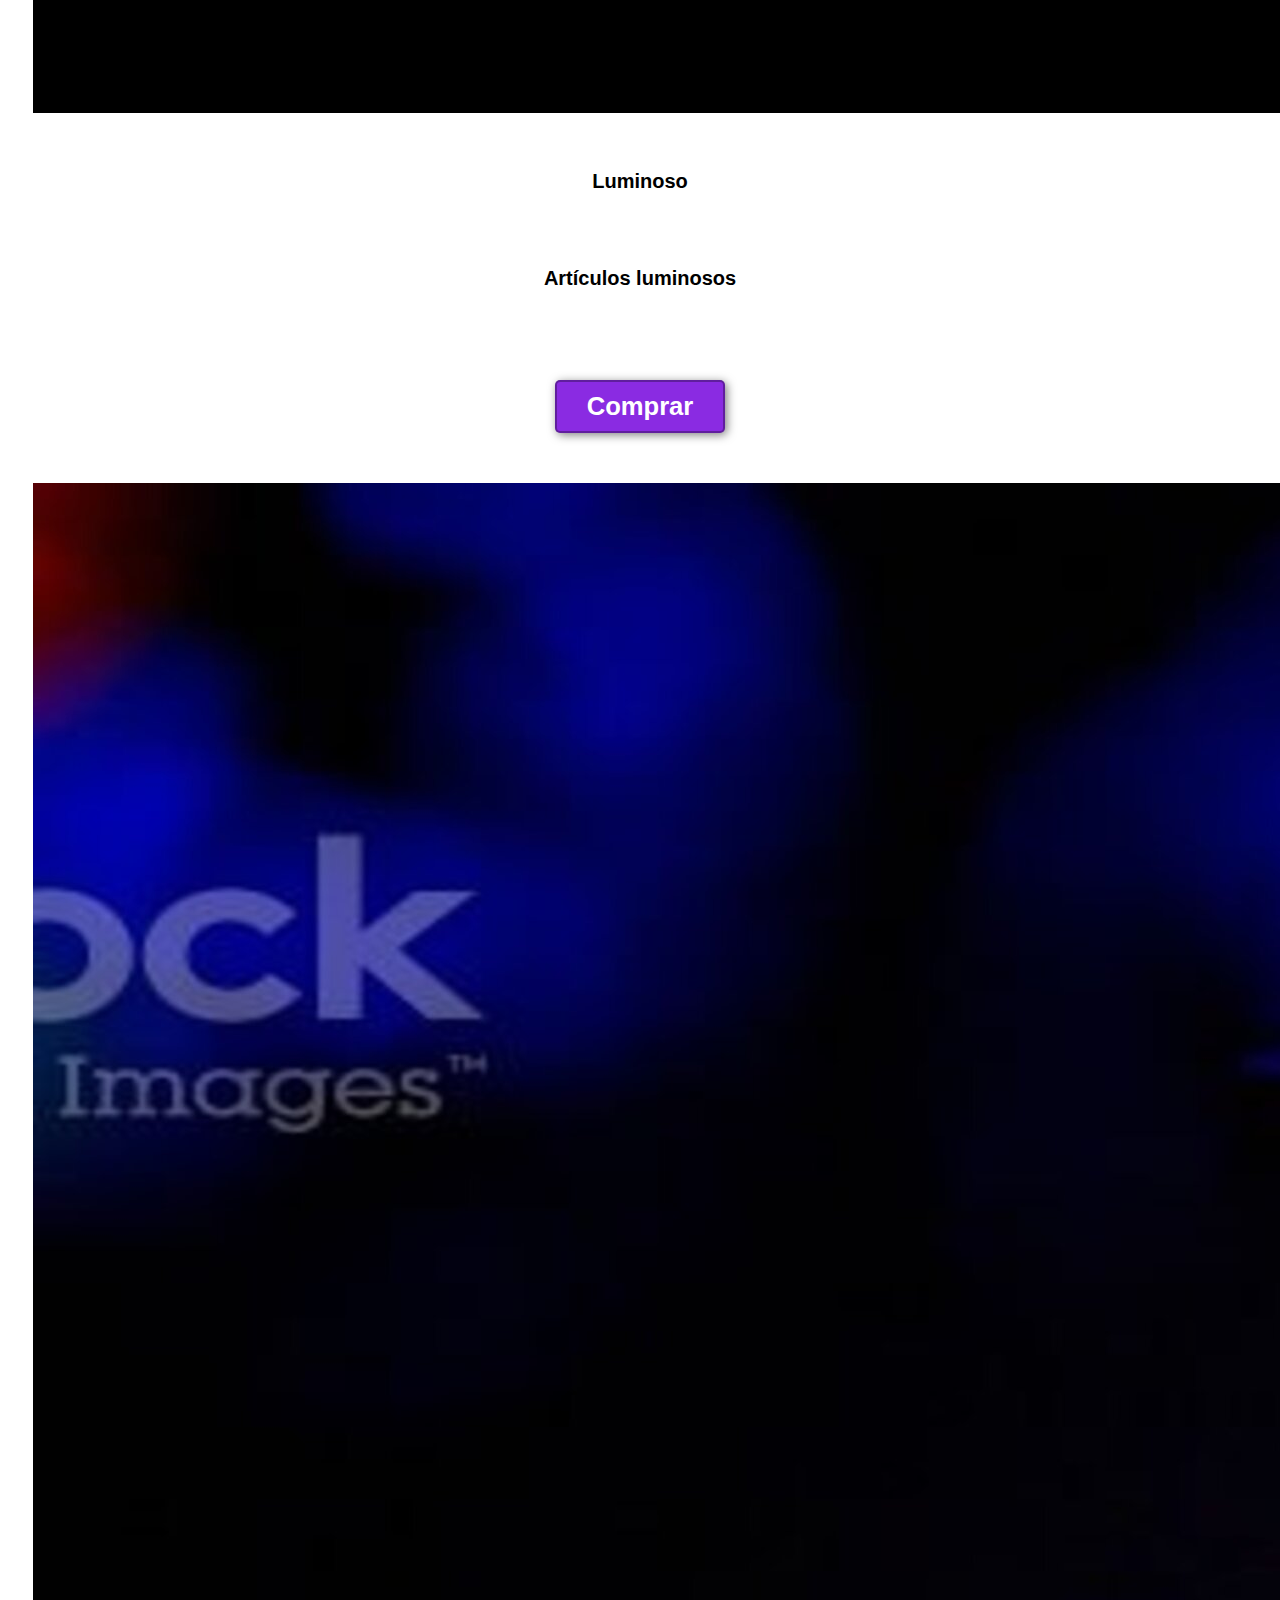
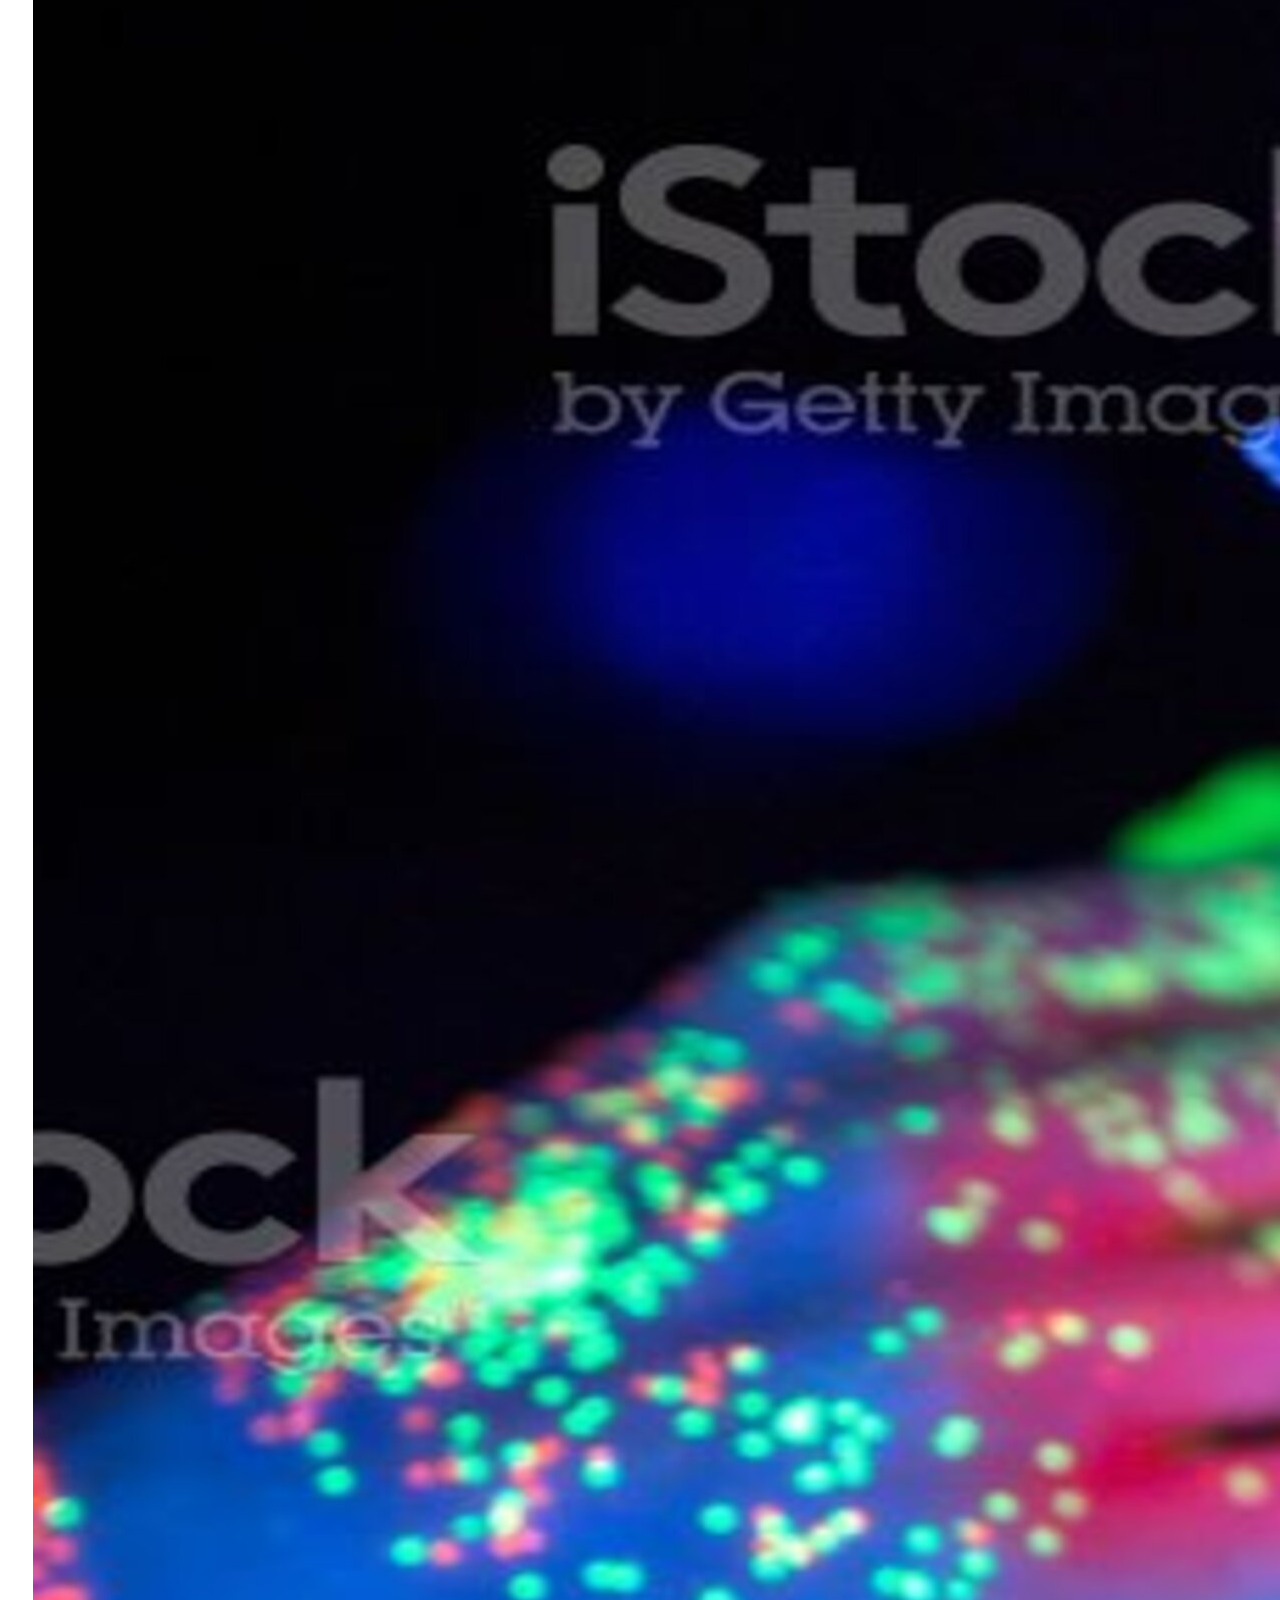
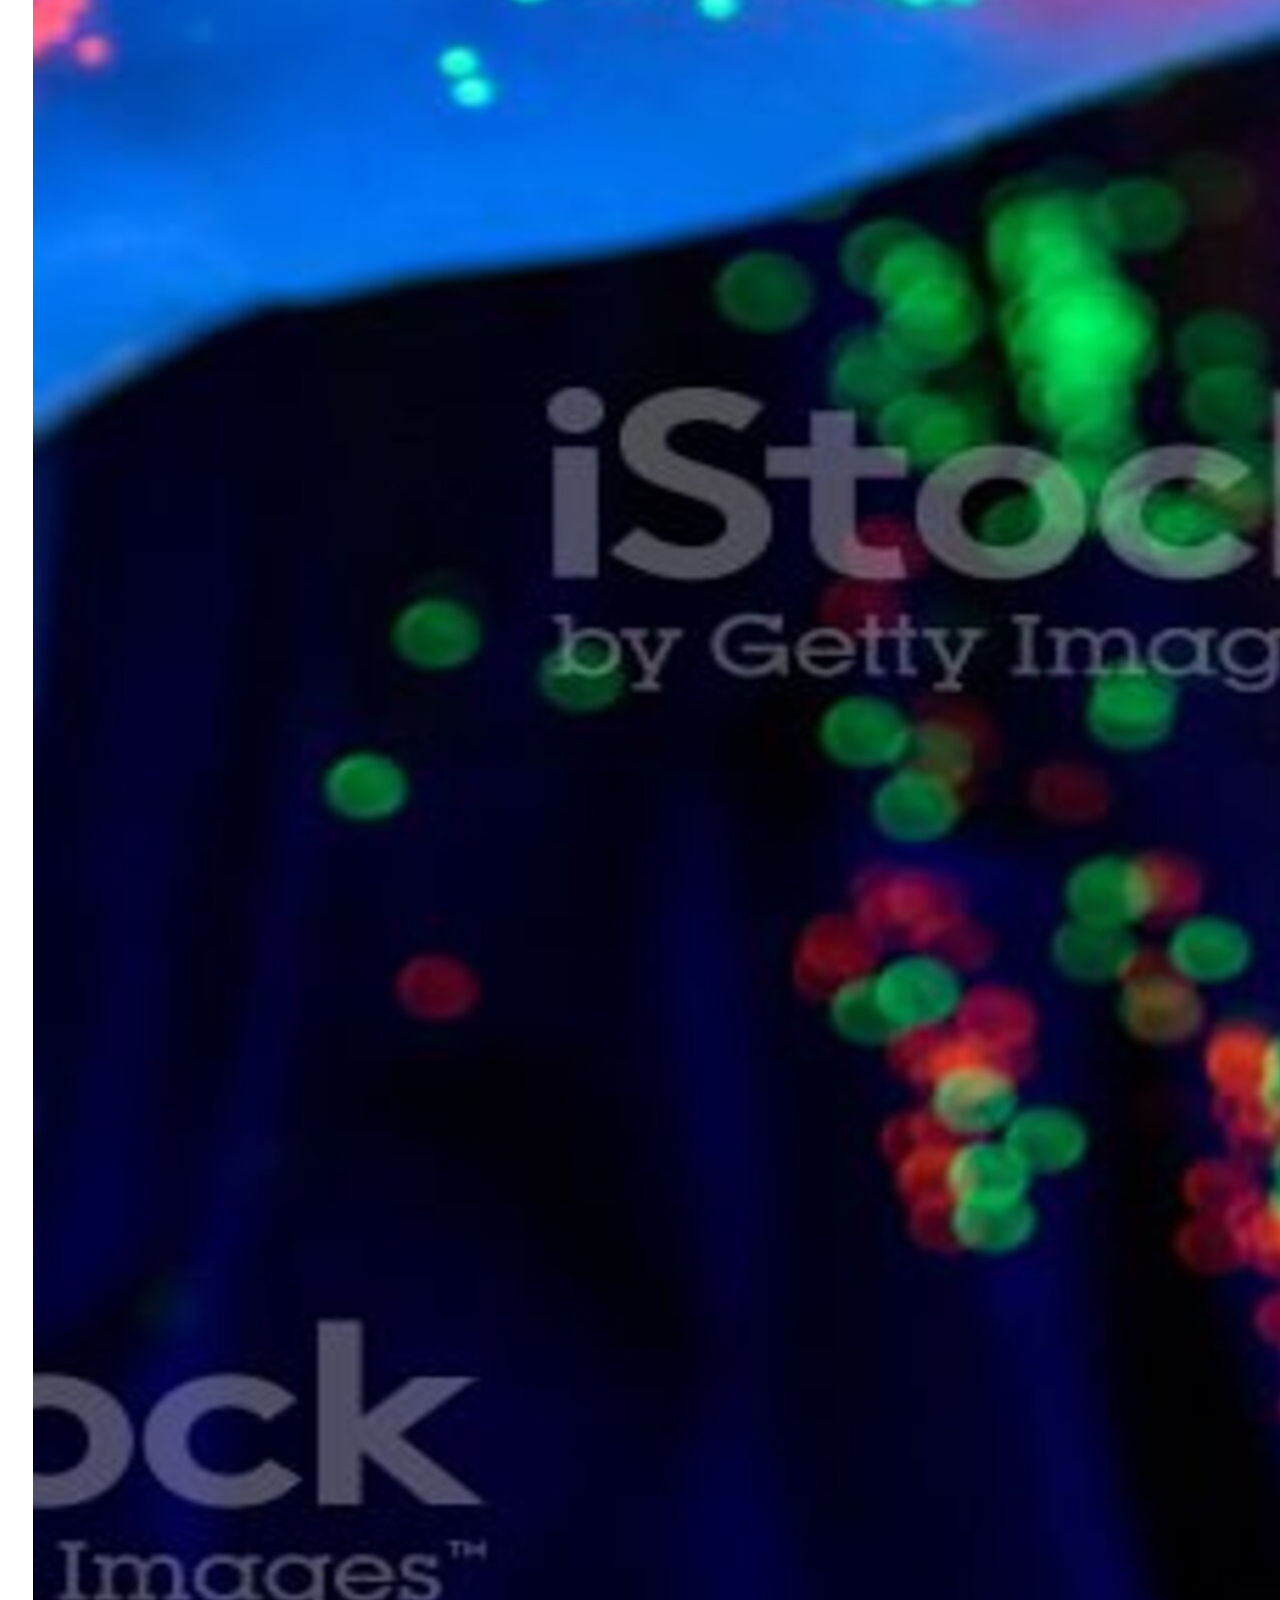
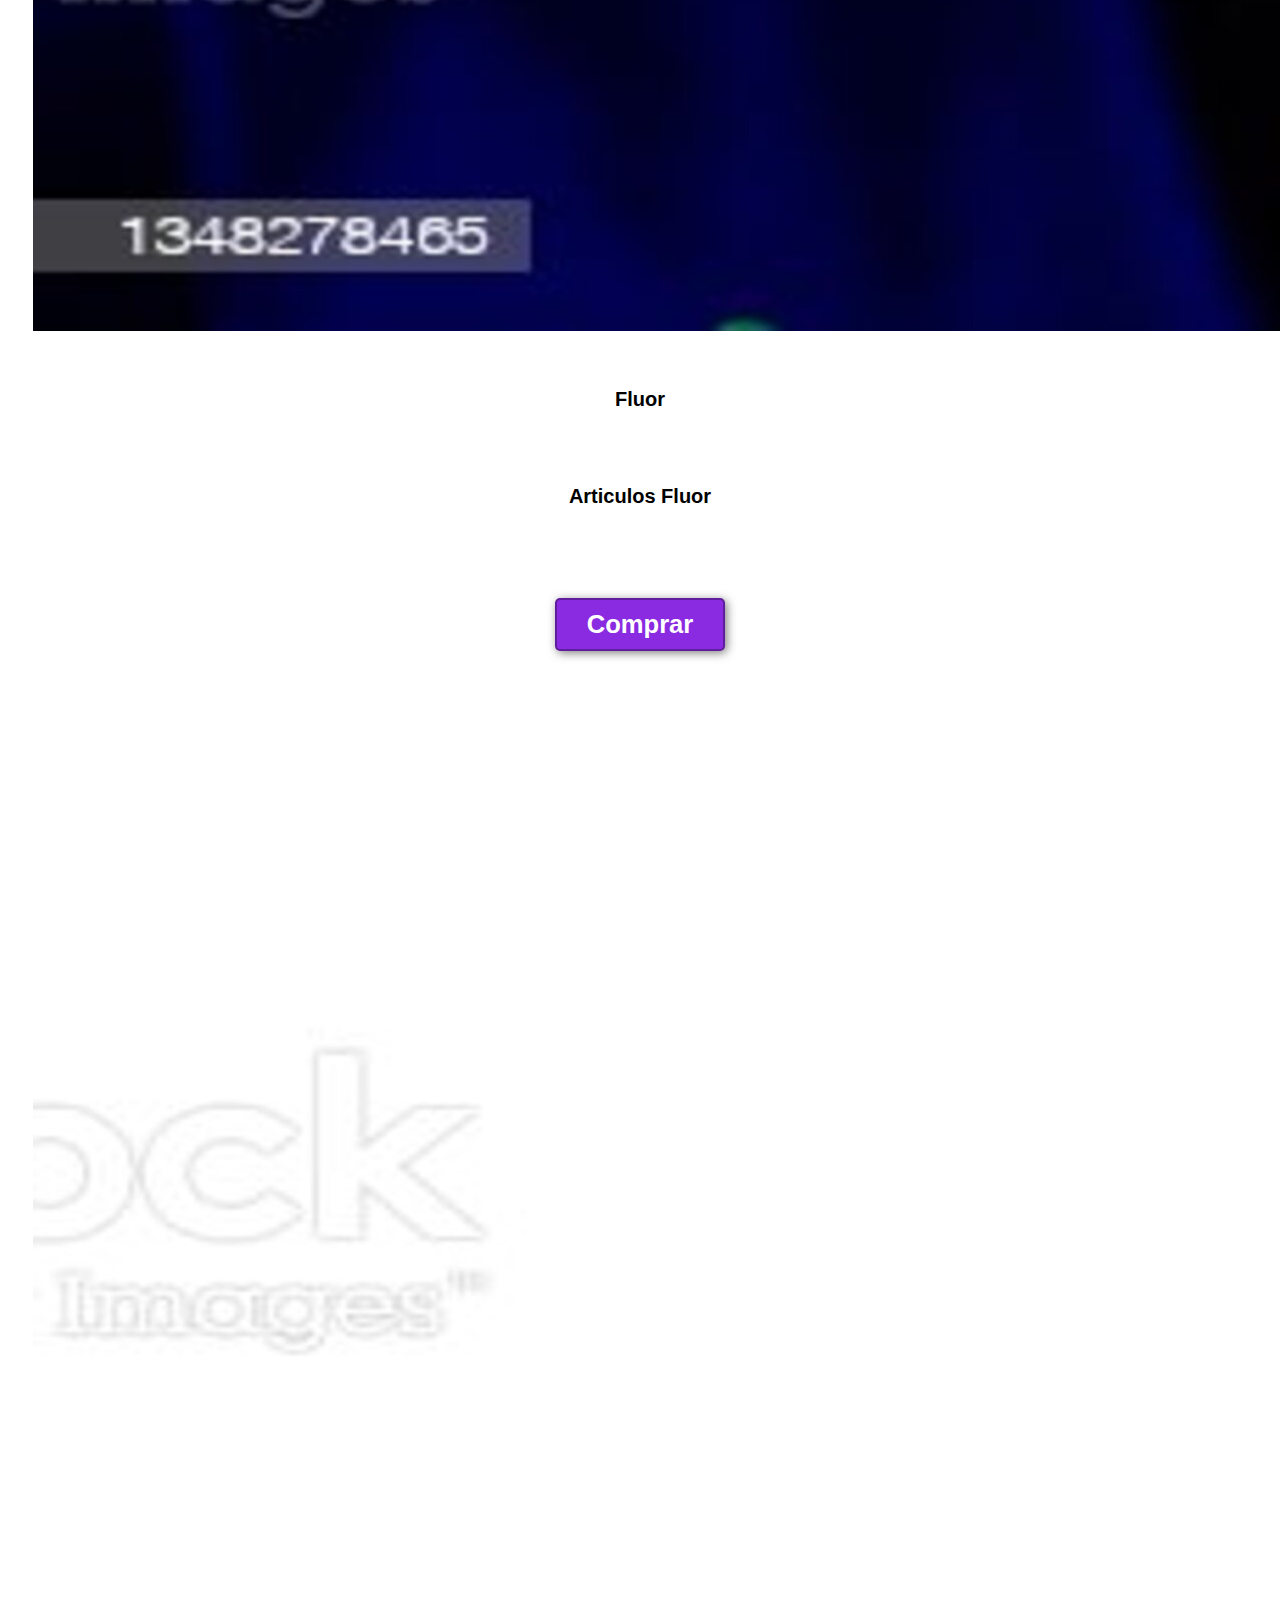
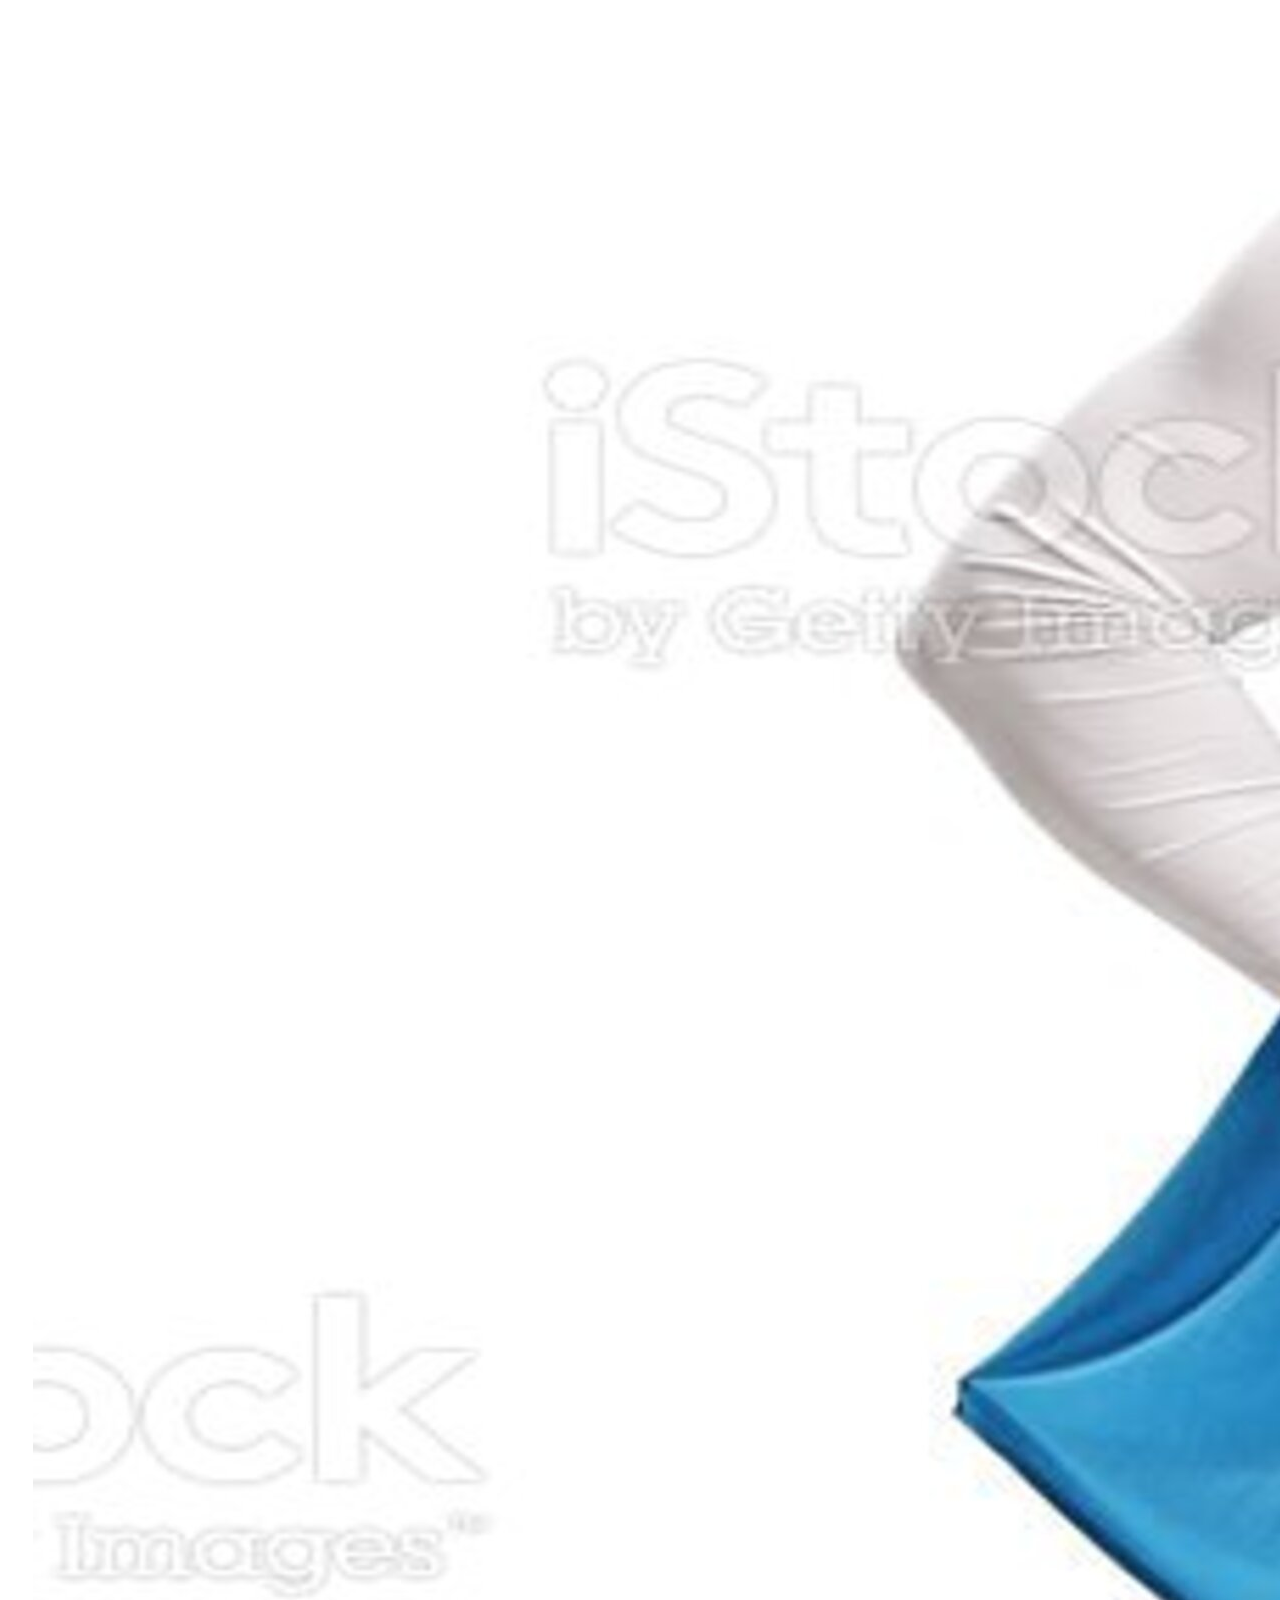
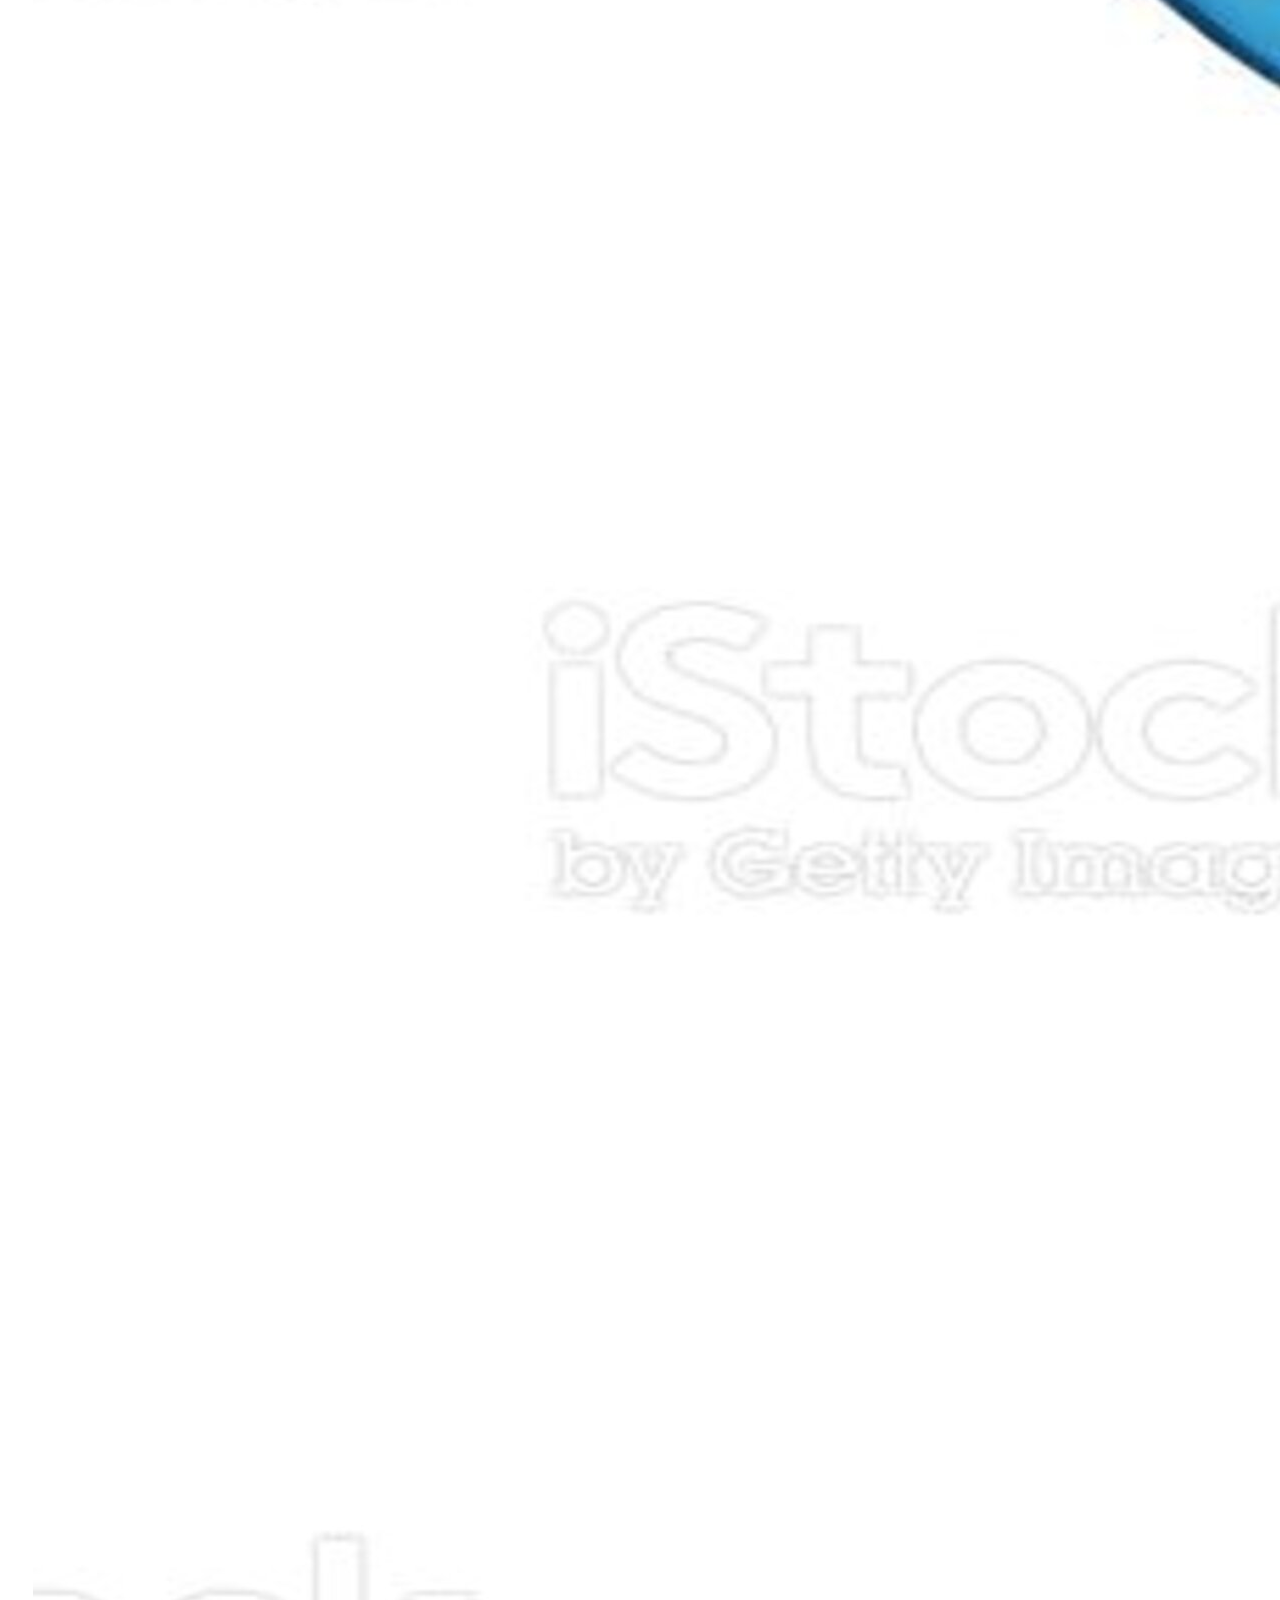
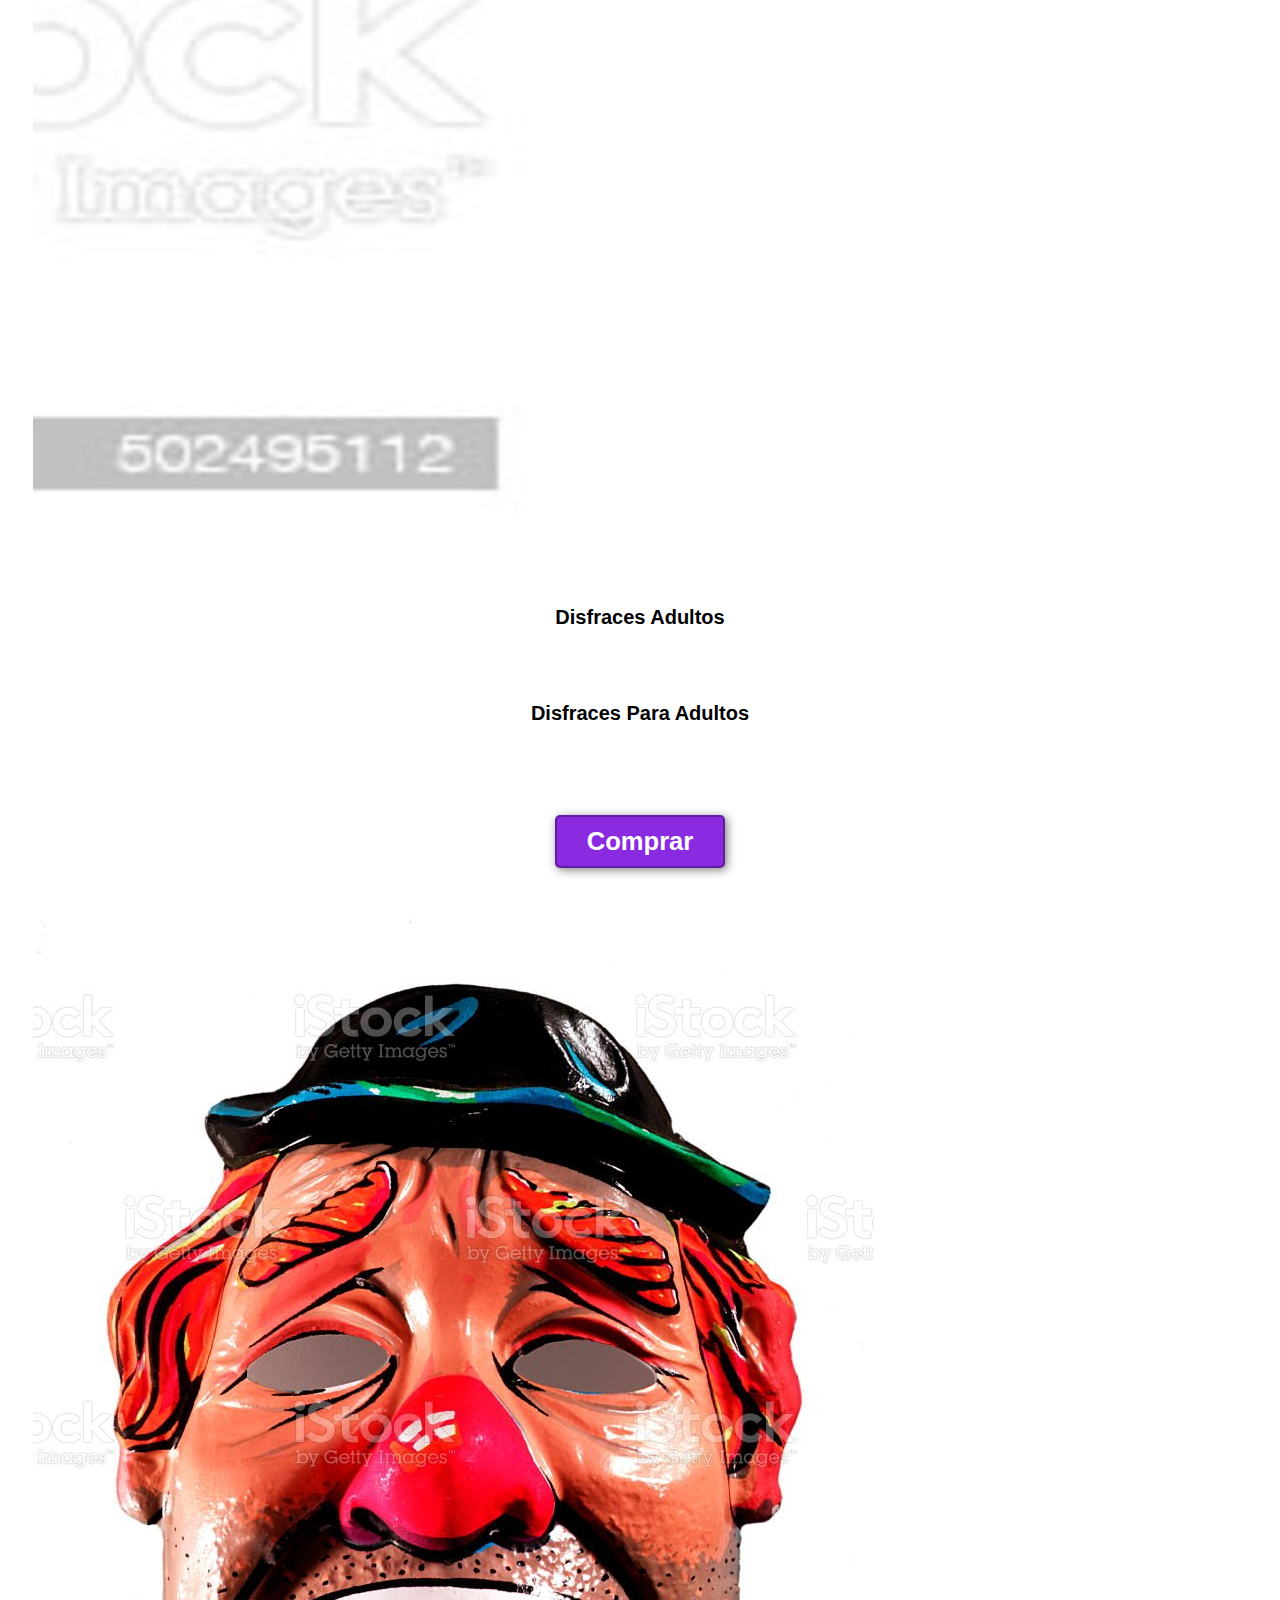
<file: html/productos.html>
<!DOCTYPE html>
<html lang="en">

<head>
    <meta charset="UTF-8">
    <meta http-equiv="X-UA-Compatible" content="IE=edge">
    <meta name="viewport" content="width=device-width, initial-scale=1.0">
    <title>CotiExpress</title>
    <meta name="description"
        content="Comprá productos de Cotillón y eventos srl por internet. Tenemos cotillón lumÍnico , combo /100 personas y más. Hacé tu pedido y pagalo online.">

    <link href="https://cdn.jsdelivr.net/npm/bootstrap@5.3.0-alpha1/dist/css/bootstrap.min.css" rel="stylesheet"
        integrity="sha384-GLhlTQ8iRABdZLl6O3oVMWSktQOp6b7In1Zl3/Jr59b6EGGoI1aFkw7cmDA6j6gD" crossorigin="anonymous">

    <link rel="stylesheet" href="../style/estilo.css">

    <link rel="icon" type="image/jpg" href="../media/icons8-ecommerce-64.png" />

</head>

<body>

    <nav class="navbar navbar-expand-lg bg-body-tertiary">
        <div class="container-fluid">
            <a class="navbar-brand" href="../index.html">CotiExpress</a>
            <button class="navbar-toggler" type="button" data-bs-toggle="collapse"
                data-bs-target="#navbarSupportedContent" aria-controls="navbarSupportedContent" aria-expanded="false"
                aria-label="Toggle navigation">
                <span class="navbar-toggler-icon"></span>
            </button>
            <div class="collapse navbar-collapse" id="navbarSupportedContent">
                <ul class="navbar-nav me-auto mb-2 mb-lg-0">
                    <li class="nav-item">
                        <a class="nav-link active" aria-current="page" href="../html/productos.html">PRODUCTOS</a>
                    </li>
                    <li class="nav-item">
                        <a class="nav-link active" aria-current="page" href="../html/combos.html">COMBOS</a>
                    </li>
                    <li class="nav-item">
                        <a class="nav-link active" aria-current="page" href="../html/contacto.html">CONTACTO</a>
                    </li>
                    </li>
                    <a class="nav-link active" aria-current="page" href="../html/fletes.html">FLETES</a>
                    </li>
                </ul>
            </div>
        </div>
    </nav>

    <h3 style=" font-weight: bold;
    color: blueviolet;
    text-align: center; ">CATEGORIAS</h3>

    <div class="descripcion">
        <div class="row row-cols-1 row-cols-md-2 g-4">
            <div class="col">
                <div class="card">
                    <img src="../media/led.jpg" class="card-img-top" alt="Pulsera Led">
                    <div class="card-body">
                        <h5 style="font-size: 1.25em; padding: 20px; text-align: center; font-weight: bold;"
                            class="card-title">Luminoso</h5>
                        <p style="font-size: 1.25em; padding: 20px; text-align: center; font-weight: bold;"
                            class="card-text">Artículos luminosos</p>
                        <form action="../html/contacto.html">
                            <div style="text-align: center ;">
                                <button>Comprar</button>
                            </div>
                        </form>
                    </div>
                </div>
            </div>
            <div class="col">
                <div class="card">
                    <img src="../media/articulos-fluor.jpg" class="card-img-top" alt="Artículos Fluor">
                    <div class="card-body">
                        <h5 style="font-size: 1.25em; padding: 20px; text-align: center; font-weight: bold;"
                            class="card-title">Fluor</h5>
                        <p style="font-size: 1.25em; padding: 20px; text-align: center; font-weight: bold;"
                            class="card-text">Articulos Fluor</p>
                        <form action="../html/contacto.html">
                            <div style="text-align: center ;">
                                <button>Comprar</button>
                            </div>
                        </form>
                    </div>
                </div>
            </div>
            <div class="col">
                <div class="card">
                    <img src="../media/disfraz.jpg" class="card-img-top" alt="Disfraz">
                    <div class="card-body">
                        <h5 style="font-size: 1.25em; padding: 20px; text-align: center; font-weight: bold;"
                            class="card-title">Disfraces Adultos</h5>
                        <p style="font-size: 1.25em; padding: 20px; text-align: center; font-weight: bold;"
                            class="card-text">Disfraces Para Adultos </p>
                        <form action="../html/contacto.html">
                            <div style="text-align: center ;">
                                <button>Comprar</button>
                            </div>
                        </form>
                    </div>
                </div>
            </div>
            <div class="col">
                <div class="card">
                    <img src="../media/mascara.jpg" class="card-img-top" alt="Mascara">
                    <div class="card-body">
                        <h5 style="font-size: 1.25em; padding: 20px; text-align: center; font-weight: bold;"
                            class="card-title">Máscaras</h5>
                        <p style="font-size: 1.25em; padding: 20px; text-align: center; font-weight: bold;"
                            class="card-text">Máscaras de Goma Eva y Latex</p>
                        <form action="contacto.html">
                            <div style="text-align: center ;">
                                <button>Comprar</button>
                            </div>
                        </form>
                    </div>
                </div>
            </div>
        </div>
    </div>


    <section id="caracteristicas">
        <div class="container">
            <ul>
                <li>✔️ 100% online</li>
                <li>✔️ Atención al cliente</li>
                <li>✔️ Delivery en 24 hs</li>
                <li>✔️ Multiples medios de pago</li>
            </ul>
        </div>
    </section>

    <section id="final">
        <h2>El Mejor Cotillón Para Tus Fiestas</h2>
        <form action="contacto.html">
            <button>COMPRE YA!</button>
        </form>
    </section>

    <footer>
        <div class="container">
            <p>&copy; CotiExpress! 2023</p>
        </div>
    </footer>

    <script src="https://cdn.jsdelivr.net/npm/bootstrap@5.3.0-alpha1/dist/js/bootstrap.bundle.min.js"
        integrity="sha384-w76AqPfDkMBDXo30jS1Sgez6pr3x5MlQ1ZAGC+nuZB+EYdgRZgiwxhTBTkF7CXvN"
        crossorigin="anonymous"></script>
</body>

</html>
</file>
<file: estilo.css>
@charset "UTF-8";
/* VARIABLES */ /* BUTTON ANIMACIÓN */
@keyframes shaking {
  10% {
    transform: scale(1.05) rotate(5deg);
  }
  20% {
    transform: scale(1.05) rotate(-5deg);
  }
  30% {
    transform: scale(1.05) rotate(5deg);
  }
  40% {
    transform: none;
  }
}
/* BUTTON */
button {
  font-size: 2vmax;
  font-weight: bold;
  padding: 10px 30px;
  border-radius: 5px;
  border: 2px solid rgba(0, 0, 0, 0.3);
  box-shadow: 2px 2px 10px rgba(0, 0, 0, 0.5);
  color: white;
  background-color: blueviolet;
  animation: shaking 2s infinite;
}
button:hover {
  background-color: rgb(101, 33, 165);
}

/* GENERALES */
header {
  background-color: rgb(245, 245, 245);
}

body {
  font-family: "Roboto", sans-serif;
}

h1 {
  font-size: 4rem;
}

h2 {
  font-size: 2.7em;
}

h3 {
  font-size: 2em;
}

p {
  font-size: 1.25em;
}

.color-acento {
  color: blueviolet;
}

.navbar-brand {
  margin: 0;
  padding: 25px 30px;
  font-weight: bold;
  color: blueviolet;
  font-size: 1.6em;
}

ul {
  margin: 0;
  padding: 12px;
  color: rgb(100, 100, 100);
  text-align: center;
  font-weight: bold;
}

/* MIXIN */
/* SECCIÓN HERO */
#hero {
  width: 100%;
  margin: 0 auto;
  display: flex;
  align-items: center;
  justify-content: center;
  text-align: center;
  flex-direction: column;
  height: 90vh;
  background-image: linear-gradient(0deg, rgba(0, 0, 0, 0.5), rgba(0, 0, 0, 0.5)), url("media/hero.jpg");
  background-repeat: no-repeat;
  background-size: cover;
  background-position: center center;
}
#hero h1 {
  color: white;
}

/* SECCIÓN SOMOS-COTI */
#somos-coti .container {
  text-align: center;
  padding: 200px 12px;
  display: flex;
}
#somos-coti .texto {
  width: 100%;
}
#somos-coti .img-container {
  background-image: url("media/somos-coti.jpg");
}

/* SECCIÓN COMBOS */
#nuestros-combos {
  background-color: rgb(30, 30, 30);
  color: white;
  text-align: center;
}
#nuestros-combos .container {
  padding: 150px 12px;
}
#nuestros-combos h2 {
  margin-top: 0;
  font-size: 3.2em;
}
#nuestros-combos .carta {
  background-position: center center;
  background-size: cover;
  padding: 50px 0px;
  margin: 30px;
  border-radius: 15px;
}

.carta:first-child {
  background-image: linear-gradient(0deg, rgba(0, 0, 0, 0.5), rgba(0, 0, 0, 0.5)), url("media/combo-luminoso.jpeg");
}
.carta:nth-child(2) {
  background-image: linear-gradient(0deg, rgba(0, 0, 0, 0.5), rgba(0, 0, 0, 0.5)), url("media/cotillon-super-fluo.jpg");
}
.carta:nth-child(3) {
  background-image: linear-gradient(0deg, rgba(0, 0, 0, 0.5), rgba(0, 0, 0, 0.5)), url("media/combo-economico.jpg");
}

/* SECCIÓN CARACTERISTICAS Y #FINAL */
#caracteristicas .container {
  text-align: center;
  padding: 250px 12px;
}
#caracteristicas li {
  margin: 16px 0px;
  font-weight: bold;
}

#final {
  display: flex;
  flex-direction: column;
  justify-content: center;
  align-items: center;
  text-align: center;
  background-color: rgb(30, 30, 30);
  color: white;
  height: 80vh;
}
#final h2 {
  font-size: 6vw;
  text-align: start;
}
#final button {
  font-size: 3vw;
}

/* SECCIÓN FOOTER Y GENERALES  */
footer {
  background-color: rgb(230, 230, 230);
}
footer p {
  margin: 0;
  padding: 12px;
  color: rgb(100, 100, 100);
  text-align: center;
  font-weight: bold;
}
footer .container {
  height: 150px;
  display: flex;
  justify-content: center;
  align-items: flex-end;
}

.titulo {
  font-weight: bold;
  color: blueviolet;
  margin: 16px 0px;
  text-align: center;
  padding: 75px;
}

form {
  padding: 50px;
}

section {
  font-weight: bold;
  color: blueviolet;
  margin: auto 0;
  padding: 50px;
  text-align: center;
}

.card {
  margin: auto auto;
  width: auto;
}

.descripcion {
  padding: 25px;
}

/*# sourceMappingURL=estilo.css.map */
</file>
<file: style/estilo.css>
@charset "UTF-8";
/* VARIABLES */ /* BUTTON ANIMACIÓN */
@keyframes shaking {
  10% {
    transform: scale(1.05) rotate(5deg);
  }
  20% {
    transform: scale(1.05) rotate(-5deg);
  }
  30% {
    transform: scale(1.05) rotate(5deg);
  }
  40% {
    transform: none;
  }
}
/* BUTTON */
button {
  font-size: 2vmax;
  font-weight: bold;
  padding: 10px 30px;
  border-radius: 5px;
  border: 2px solid rgba(0, 0, 0, 0.3);
  box-shadow: 2px 2px 10px rgba(0, 0, 0, 0.5);
  color: white;
  background-color: blueviolet;
  animation: shaking 2s infinite;
}
button:hover {
  background-color: rgb(101, 33, 165);
}

/* GENERALES */
header {
  background-color: rgb(245, 245, 245);
}

body {
  font-family: "Roboto", sans-serif;
}

h1 {
  font-size: 4rem;
}

h2 {
  font-size: 2.7em;
}

h3 {
  font-size: 2em;
}

p {
  font-size: 1.25em;
}

.color-acento {
  color: blueviolet;
}

.navbar-brand {
  margin: 0;
  padding: 25px 30px;
  font-weight: bold;
  color: blueviolet;
  font-size: 1.6em;
}

ul {
  margin: 0;
  padding: 12px;
  color: rgb(100, 100, 100);
  text-align: center;
  font-weight: bold;
}

/* MIXIN */
/* SECCIÓN HERO */
#hero {
  width: 100%;
  margin: 0 auto;
  display: flex;
  align-items: center;
  justify-content: center;
  text-align: center;
  flex-direction: column;
  height: 90vh;
  background-image: linear-gradient(0deg, rgba(0, 0, 0, 0.5), rgba(0, 0, 0, 0.5)), url("../media/hero.jpg");
  background-repeat: no-repeat;
  background-size: cover;
  background-position: center center;
}
#hero h1 {
  color: white;
}

/* SECCIÓN SOMOS-COTI */
#somos-coti .container {
  text-align: center;
  padding: 200px 12px;
  display: flex;
}
#somos-coti .texto {
  width: 100%;
}
#somos-coti .img-container {
  background-image: url("../media/somos-coti.jpg");
}

/* SECCIÓN COMBOS */
#nuestros-combos {
  background-color: rgb(30, 30, 30);
  color: white;
  text-align: center;
}
#nuestros-combos .container {
  padding: 150px 12px;
}
#nuestros-combos h2 {
  margin-top: 0;
  font-size: 3.2em;
}
#nuestros-combos .carta {
  background-position: center center;
  background-size: cover;
  padding: 50px 0px;
  margin: 30px;
  border-radius: 15px;
}

.carta:first-child {
  background-image: linear-gradient(0deg, rgba(0, 0, 0, 0.5), rgba(0, 0, 0, 0.5)), url("../media/combo-luminoso.jpg");
}
.carta:nth-child(2) {
  background-image: linear-gradient(0deg, rgba(0, 0, 0, 0.5), rgba(0, 0, 0, 0.5)), url("../media/cotillon-super-fluo.jpg");
}
.carta:nth-child(3) {
  background-image: linear-gradient(0deg, rgba(0, 0, 0, 0.5), rgba(0, 0, 0, 0.5)), url("../media/combo-economico.jpg");
}

/* SECCIÓN CARACTERISTICAS Y #FINAL */
#caracteristicas .container {
  text-align: center;
  padding: 250px 12px;
}
#caracteristicas li {
  margin: 16px 0px;
  font-weight: bold;
  list-style: none;
  color: black;
}

#final {
  display: flex;
  flex-direction: column;
  justify-content: center;
  align-items: center;
  text-align: center;
  background-color: rgb(30, 30, 30);
  color: white;
  height: 80vh;
}
#final h2 {
  font-size: 6vw;
  text-align: center;
}
#final button {
  font-size: 3vw;
}

/* SECCIÓN FOOTER Y GENERALES  */
footer {
  background-color: rgb(230, 230, 230);
}
footer p {
  margin: 0;
  padding: 12px;
  color: rgb(100, 100, 100);
  text-align: center;
  font-weight: bold;
}
footer .container {
  height: 150px;
  display: flex;
  justify-content: center;
  align-items: flex-end;
}

.titulo {
  font-weight: bold;
  color: blueviolet;
  margin: 16px 0px;
  text-align: center;
  padding: 75px;
}

form {
  padding: 50px;
}

section {
  font-weight: bold;
  color: blueviolet;
  margin: auto 0;
  padding: 50px;
  text-align: center;
}

.card {
  margin: auto auto;
  width: auto;
}

.descripcion {
  padding: 25px;
}

.form-floating{
 padding: 10px
}

.boton-enviar{
  padding: 30px;
  text-align: center;
}


/*# sourceMappingURL=estilo.css.map */
</file>
